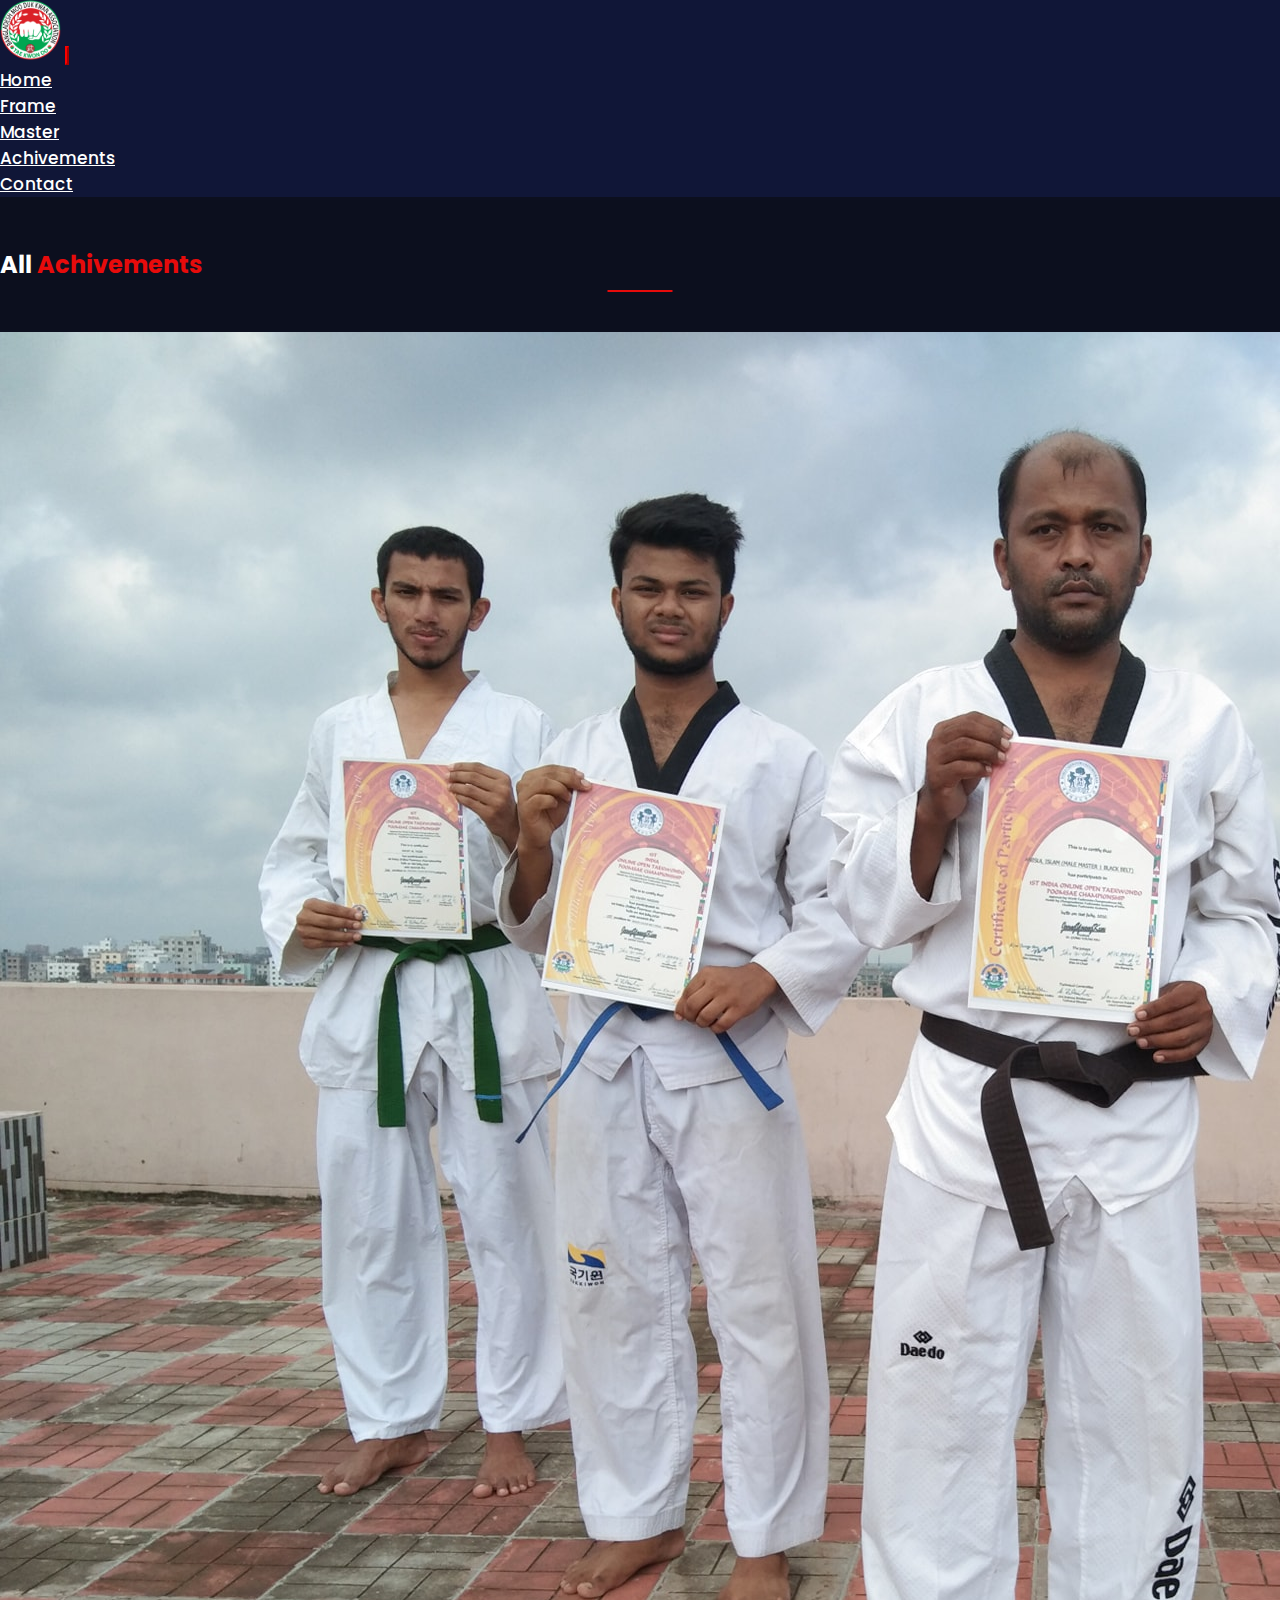
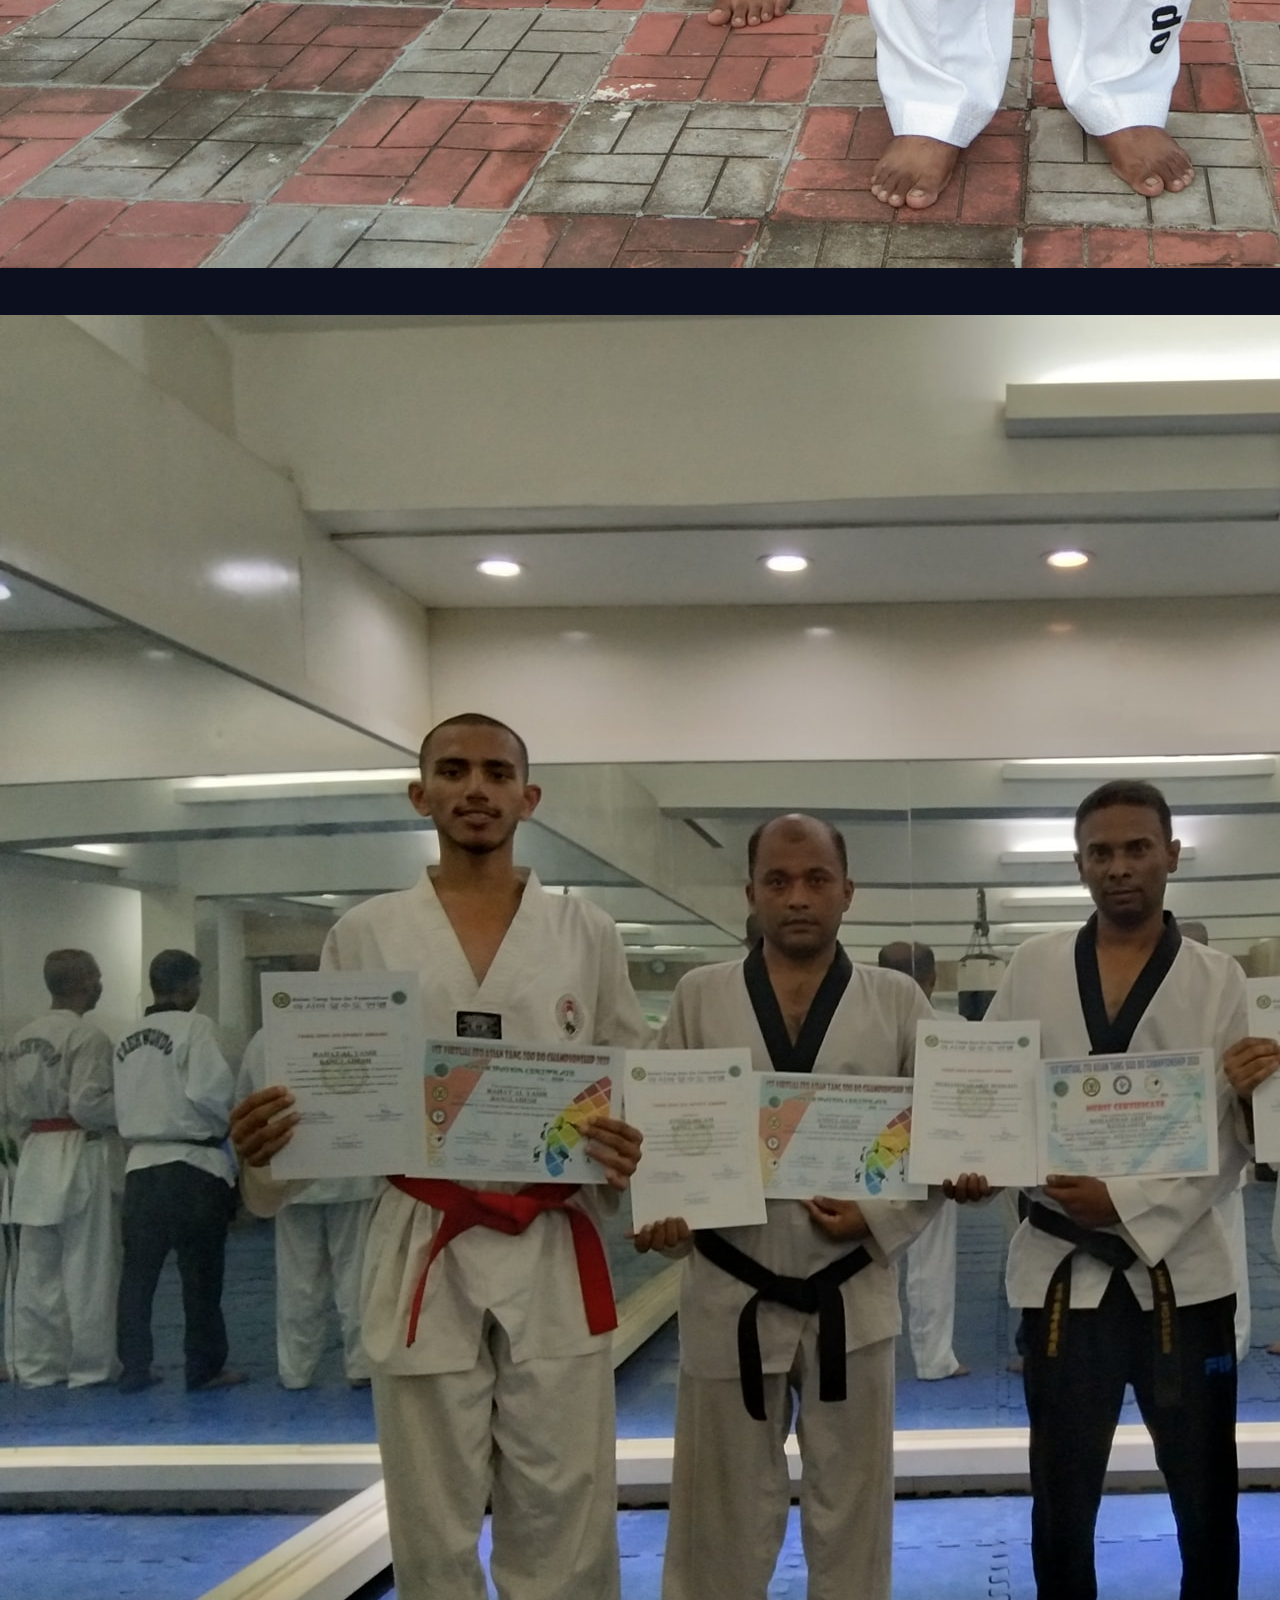
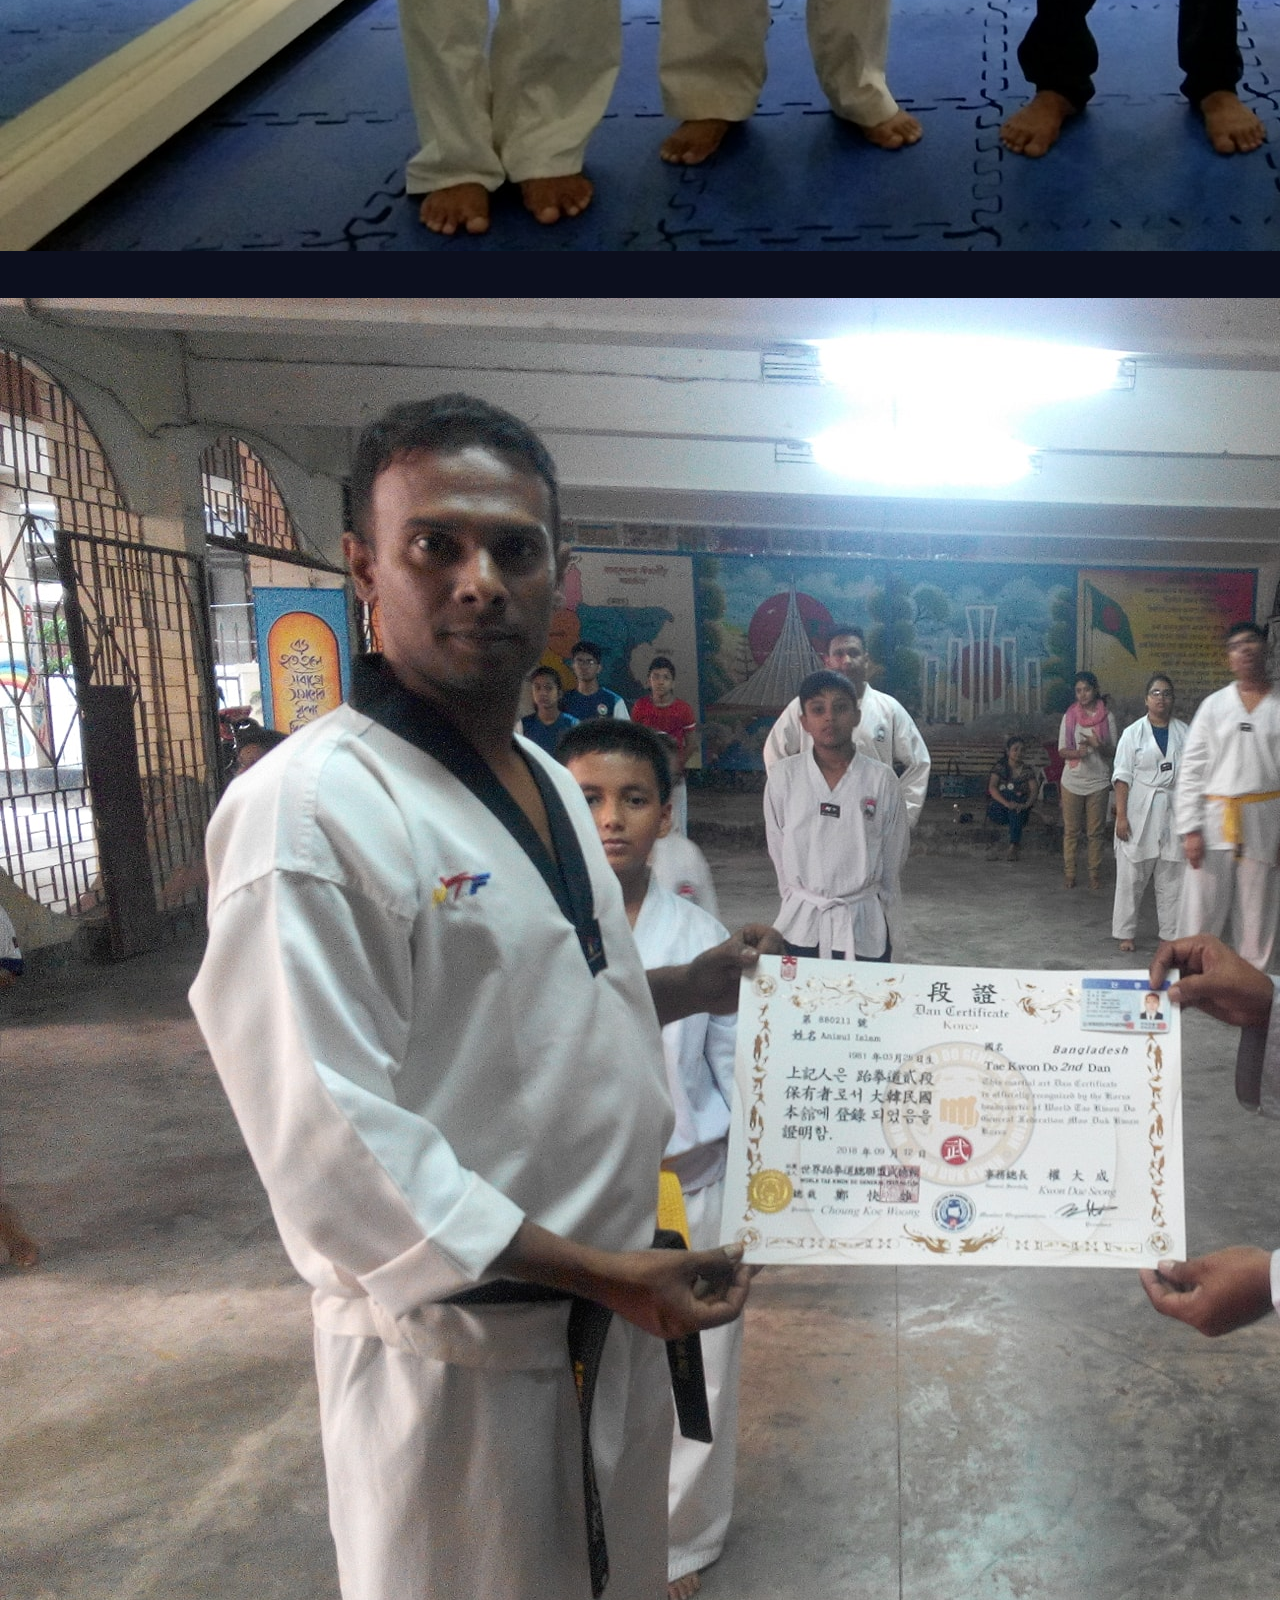
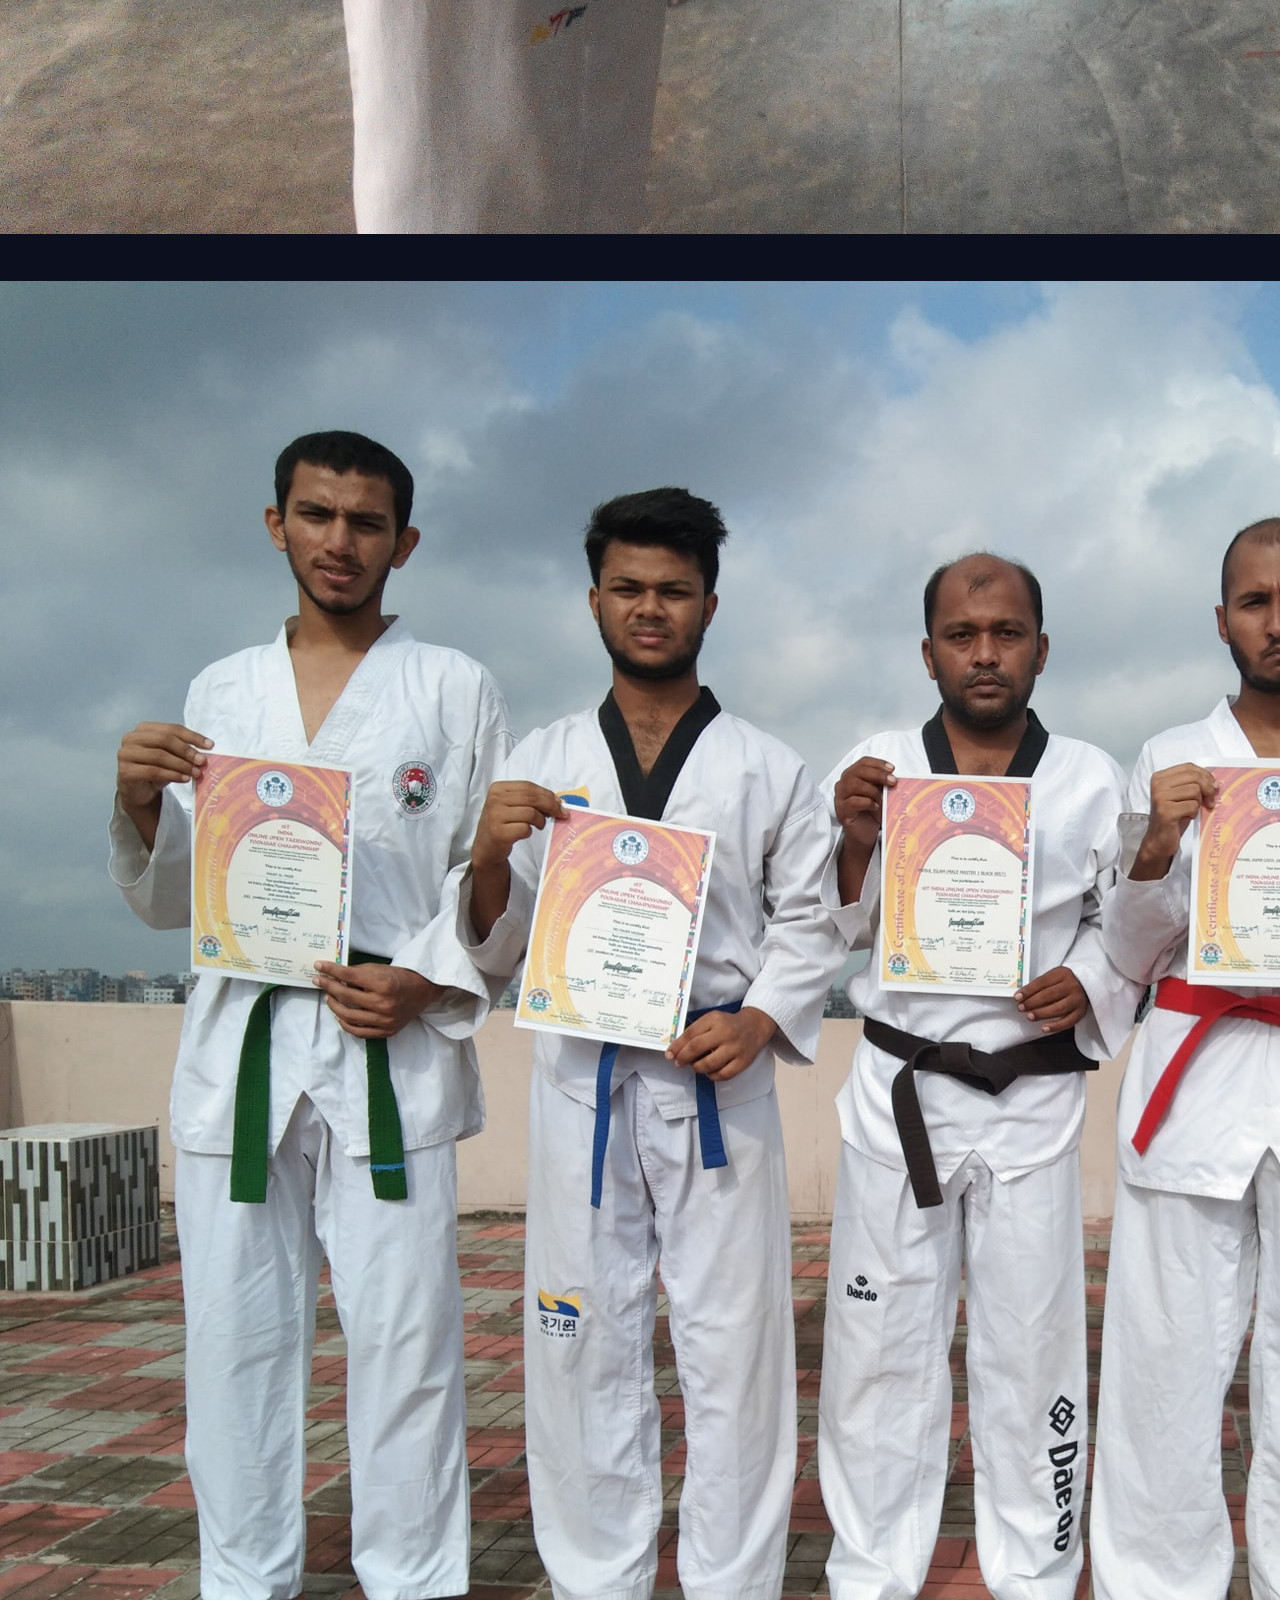
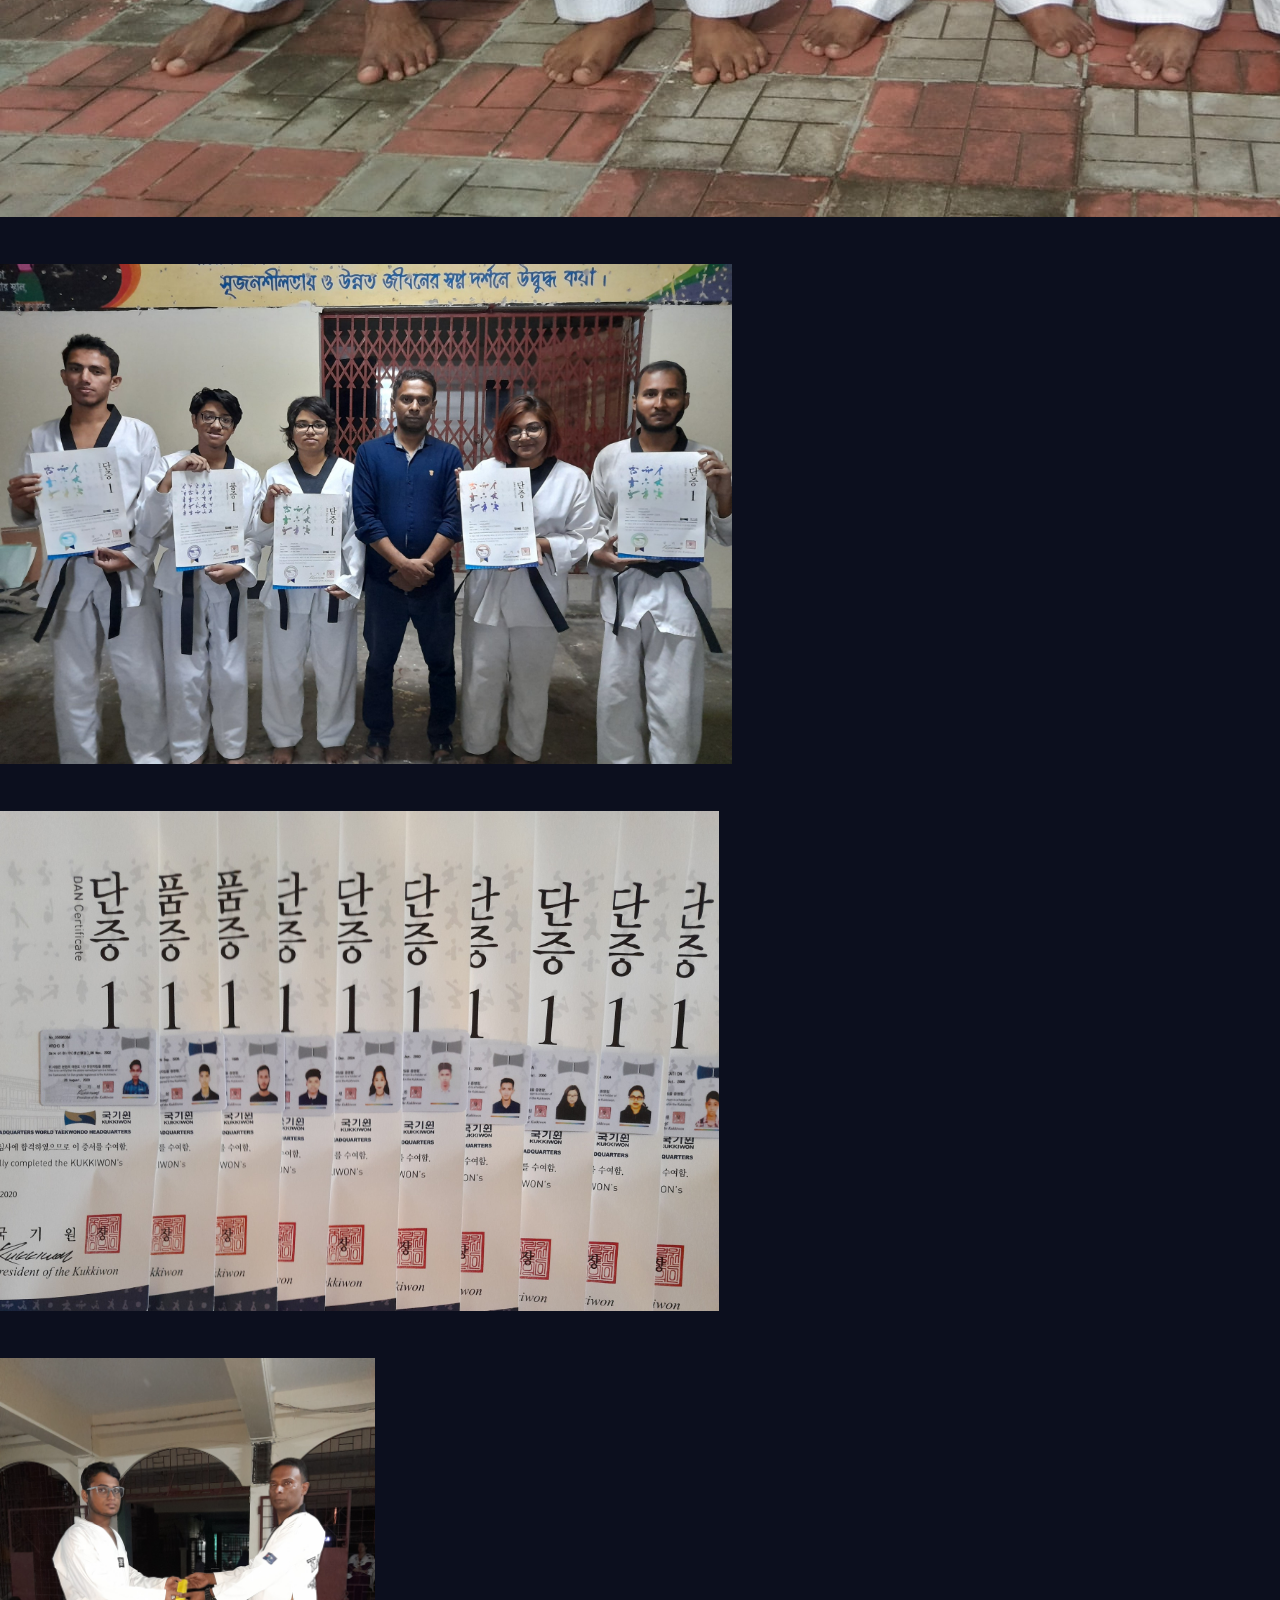
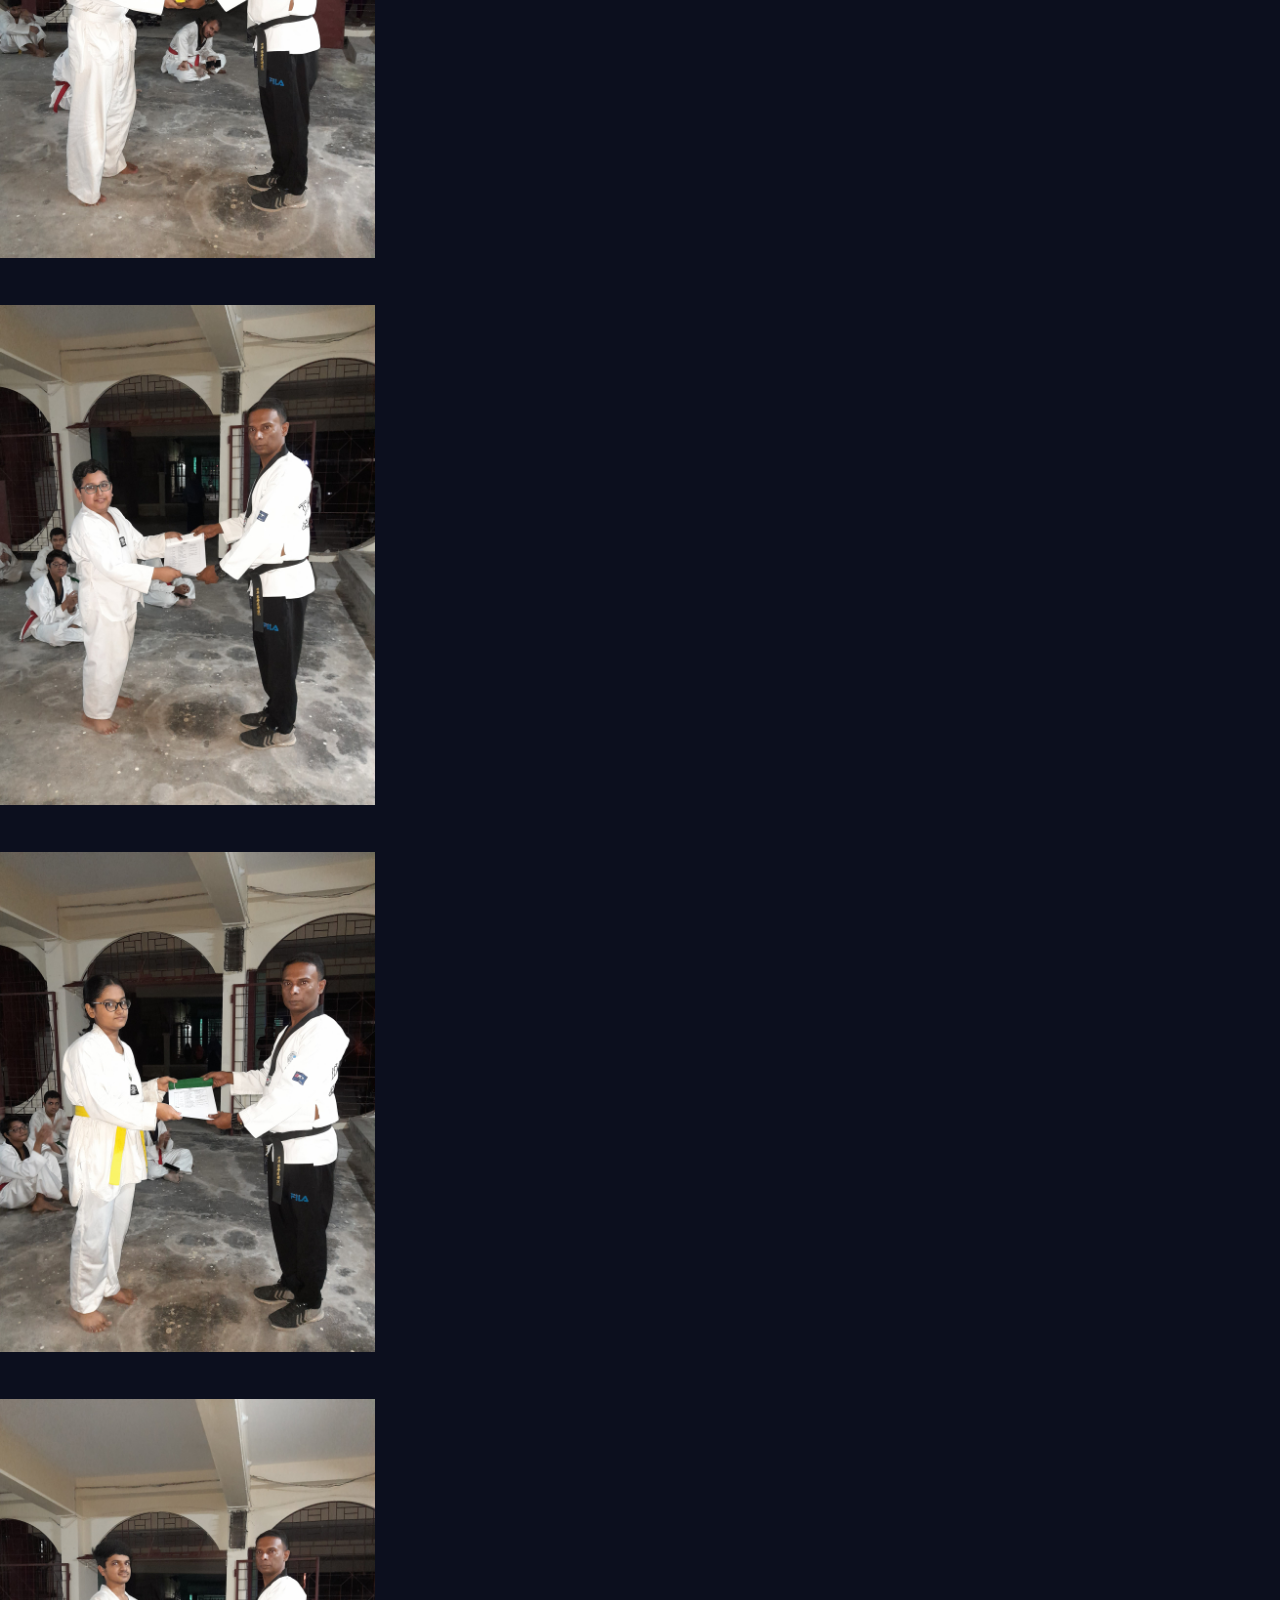
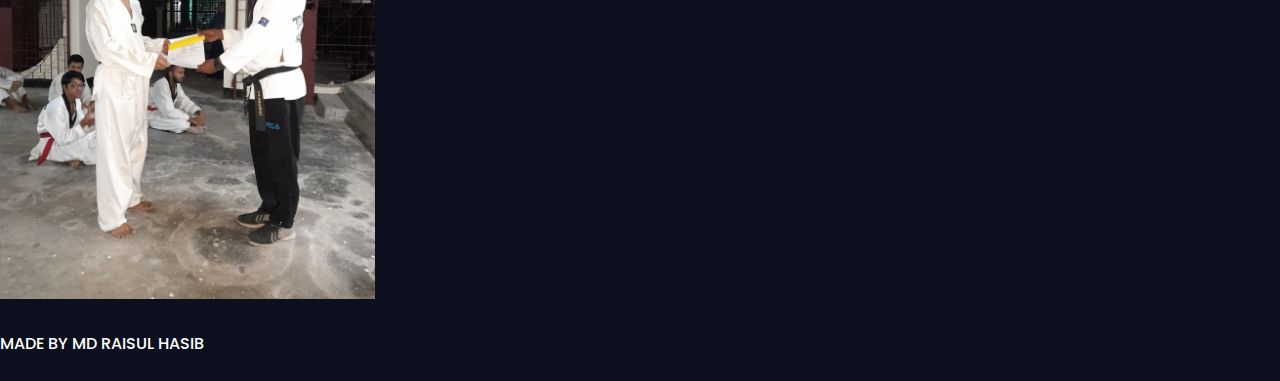
<file: achivements.html>
<!doctype html>
<html lang="en">
  <head>
    <!-- Required meta tags -->
    <meta charset="utf-8">
    <meta name="viewport" content="width=device-width, initial-scale=1">
    <link rel="stylesheet" href="https://cdnjs.cloudflare.com/ajax/libs/font-awesome/5.15.1/css/all.min.css">

    <!-- Bootstrap CSS -->
    
    <link href="https://cdn.jsdelivr.net/npm/bootstrap@5.0.0-beta2/dist/css/bootstrap.min.css" rel="stylesheet" integrity="sha384-BmbxuPwQa2lc/FVzBcNJ7UAyJxM6wuqIj61tLrc4wSX0szH/Ev+nYRRuWlolflfl" crossorigin="anonymous">


    <title>Bangladesh Moodukkwan Association Tae kwon do</title>
    <link rel="icon" href="images/icon.png">
    <link rel="stylesheet" href="css/style.css">
    <link rel="stylesheet" href="css/responsive.css">
  </head>
  <body>
<!--header-->
<!--new-header-->
<nav class="navbar navbar-expand-lg navbar-dark bg-light">
  <div class="container">
    <a class="navbar-brand" href="index.html"><img src="images/logo.png" alt="logo"class="logo"></a>
    <button class="navbar-toggler" type="button" data-bs-toggle="collapse" data-bs-target="#navbarSupportedContent" aria-controls="navbarSupportedContent" aria-expanded="false" aria-label="Toggle navigation">
      <span class="navbar-toggler-icon"><img src="data:image/svg+xml,%3csvg xmlns='http://www.w3.org/2000/svg' viewBox='0 0 30 30'%3e%3cpath stroke='rgba(255, 255, 255)' stroke-linecap='round' stroke-miterlimit='10' stroke-width='1' d='M4 7h22M4 15h22M4 23h22'/%3e%3c/svg%3e"></span>
    </button>
    <div class="collapse navbar-collapse" id="navbarSupportedContent">
      <ul class="navbar-nav ms-auto mb-2 mb-lg-0">
        <li class="nav-item">
          <a class="nav-link" href="index.html">Home</a>
        </li>
        <li class="nav-item">
          <a class="nav-link" href="frame.html">Frame</a>
        </li>
        <li class="nav-item">
          <a class="nav-link" href="master.html">Master</a>
        </li>
        <li class="nav-item">
          <a class="nav-link" href="achivements.html">Achivements</a>
        </li>
        <li class="nav-item">
          <a class="nav-link" href="contact us.html">Contact</a>
        </li>
    </div>
  </div>
</nav>



<section class="frame-section">
  <div class="container">
    <div class="row">
      

<!--main seciton-->      
      <div class="caption">
        <h2 class="heading text-center">All <span>Achivements</span></h2>
      </div>
<!--frame-->      
      <div class="col-md-6">
        <div class="frame">
          <img src="images/ab.jpg" alt="ab" class="img-fluid">
        </div>
      </div>

       <div class="col-md-6">
        <div class="frame">
          <img src="images/tangsodo.jpg" alt="blackbelt" class="img-fluid">
        </div>
      </div>

      <div class="col-md-6">
        <div class="frame">
          <img src="images/dan.jpg" alt="blackbelt" class="img-fluid">
        </div>
      </div>

      <div class="col-md-6">
        <div class="frame">
          <img src="images/abc.jpg" alt="abc" class="img-fluid">
        </div>
      </div>



      

      <div class="col-md-6">
        <div class="frame">
          <img src="images/balck.jpg" alt="abc" class="img-fluid higt">
        </div>
      </div>
      

      <div class="col-md-6">
        <div class="frame">
          <img src="images/srtfct.jpg" alt="abc" class="img-fluid higt">
        </div>
      </div>


      <div class="col-md-3">
        <div class="frame">
          <img src="images/11.jpg" alt="11" class="img-fluid higt">
        </div>
      </div>

      <div class="col-md-3">
        <div class="frame">
          <img src="images/22.jpg" alt="22" class="img-fluid higt">
        </div>
      </div>


      <div class="col-md-3">
        <div class="frame">
          <img src="images/33.jpg" alt="33" class="img-fluid higt">
        </div>
      </div>

      <div class="col-md-3">
        <div class="frame">
          <img src="images/44.jpg" alt="43" class="img-fluid higt">
        </div>
      </div>

     
<!--frame--> 
<!--main seciton-->











<!--footer section-->
<footer>
  <div class="container">
    <div class="copyright text-center">
      <a href="https://www.facebook.com/mdraisulhasib/" target="_blank">Made By Md Raisul Hasib</a>
    </div>
  </div>
</footer>
<!--footer section-->




    <!-- Option 1: Bootstrap Bundle with Popper -->
    <script src="https://cdn.jsdelivr.net/npm/bootstrap@5.0.0-beta1/dist/js/bootstrap.bundle.min.js" integrity="sha384-ygbV9kiqUc6oa4msXn9868pTtWMgiQaeYH7/t7LECLbyPA2x65Kgf80OJFdroafW" crossorigin="anonymous"></script>
  </body>
</html>
</file>
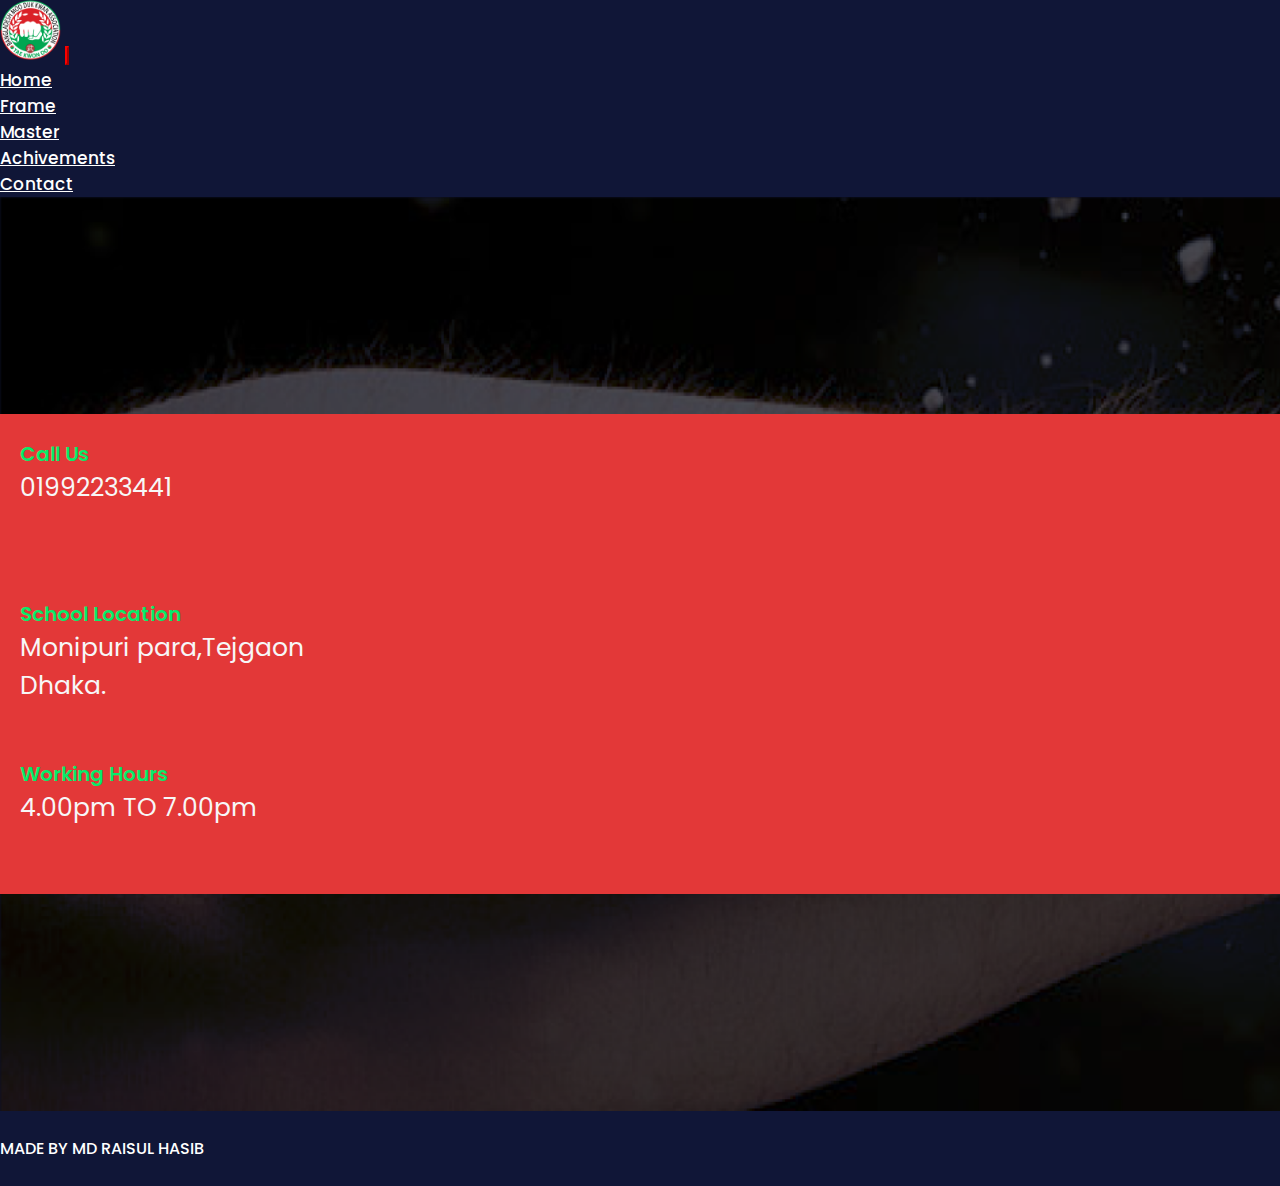
<file: contact us.html>
<!doctype html>
<html lang="en">
  <head>
    <!-- Required meta tags -->
    <meta charset="utf-8">
    <meta name="viewport" content="width=device-width, initial-scale=1">
    <link rel="stylesheet" href="https://cdnjs.cloudflare.com/ajax/libs/font-awesome/5.15.1/css/all.min.css">

    <!-- Bootstrap CSS -->
    
    <link href="https://cdn.jsdelivr.net/npm/bootstrap@5.0.0-beta2/dist/css/bootstrap.min.css" rel="stylesheet" integrity="sha384-BmbxuPwQa2lc/FVzBcNJ7UAyJxM6wuqIj61tLrc4wSX0szH/Ev+nYRRuWlolflfl" crossorigin="anonymous">


    <title>Bangladesh Moodukkwan Association Tae kwon do</title>
    <link rel="icon" href="images/icon.png">
    <link rel="stylesheet" href="css/style.css">
    <link rel="stylesheet" href="css/responsive.css">
  </head>
  <body>
<!--header-->
<!--new-header-->
<nav class="navbar navbar-expand-lg navbar-dark bg-light">
  <div class="container">
    <a class="navbar-brand" href="index.html"><img src="images/logo.png" alt="logo"class="logo"></a>
    <button class="navbar-toggler" type="button" data-bs-toggle="collapse" data-bs-target="#navbarSupportedContent" aria-controls="navbarSupportedContent" aria-expanded="false" aria-label="Toggle navigation">
      <span class="navbar-toggler-icon"><img src="data:image/svg+xml,%3csvg xmlns='http://www.w3.org/2000/svg' viewBox='0 0 30 30'%3e%3cpath stroke='rgba(255, 255, 255)' stroke-linecap='round' stroke-miterlimit='10' stroke-width='1' d='M4 7h22M4 15h22M4 23h22'/%3e%3c/svg%3e"></span>
    </button>
    <div class="collapse navbar-collapse" id="navbarSupportedContent">
      <ul class="navbar-nav ms-auto mb-2 mb-lg-0">
        <li class="nav-item">
          <a class="nav-link" href="index.html">Home</a>
        </li>
        <li class="nav-item">
          <a class="nav-link" href="frame.html">Frame</a>
        </li>
        <li class="nav-item">
          <a class="nav-link" href="master.html">Master</a>
        </li>
        <li class="nav-item">
          <a class="nav-link" href="achivements.html">Achivements</a>
        </li>
        <li class="nav-item">
          <a class="nav-link" href="contact us.html">Contact</a>
        </li>
    </div>
  </div>
</nav>







<!--address-section-->
<section class="contact-section">
  <div class="container">
    <div class="row text-center">

      <div class="col-md-4">
        <div class="address bgc">
          <span>Call Us</span>
          <h6>01992233441</h6>
        </div>
      </div>
      <div class="col-md-4">
        <div class="address bgc">
          <span>School Location</span>
          <h6>Monipuri para,Tejgaon <br>Dhaka.</h6>
        </div>
      </div>
      <div class="col-md-4">
        <div class="address bgc">
          <span>Working Hours</span>
          <h6>4.00pm TO 7.00pm</h6>
        </div>
      </div>

    </div>
  </div>
</section>
<!--address-section-->







<!--footer section-->
<footer>
  <div class="container">
    <div class="copyright text-center">
      <a href="https://www.facebook.com/mdraisulhasib/" target="_blank">Made By Md Raisul Hasib</a>
    </div>
  </div>
</footer>
<!--footer section-->




    <!-- Option 1: Bootstrap Bundle with Popper -->
    <script src="https://cdn.jsdelivr.net/npm/bootstrap@5.0.0-beta1/dist/js/bootstrap.bundle.min.js" integrity="sha384-ygbV9kiqUc6oa4msXn9868pTtWMgiQaeYH7/t7LECLbyPA2x65Kgf80OJFdroafW" crossorigin="anonymous"></script>
  </body>
</html>
</file>
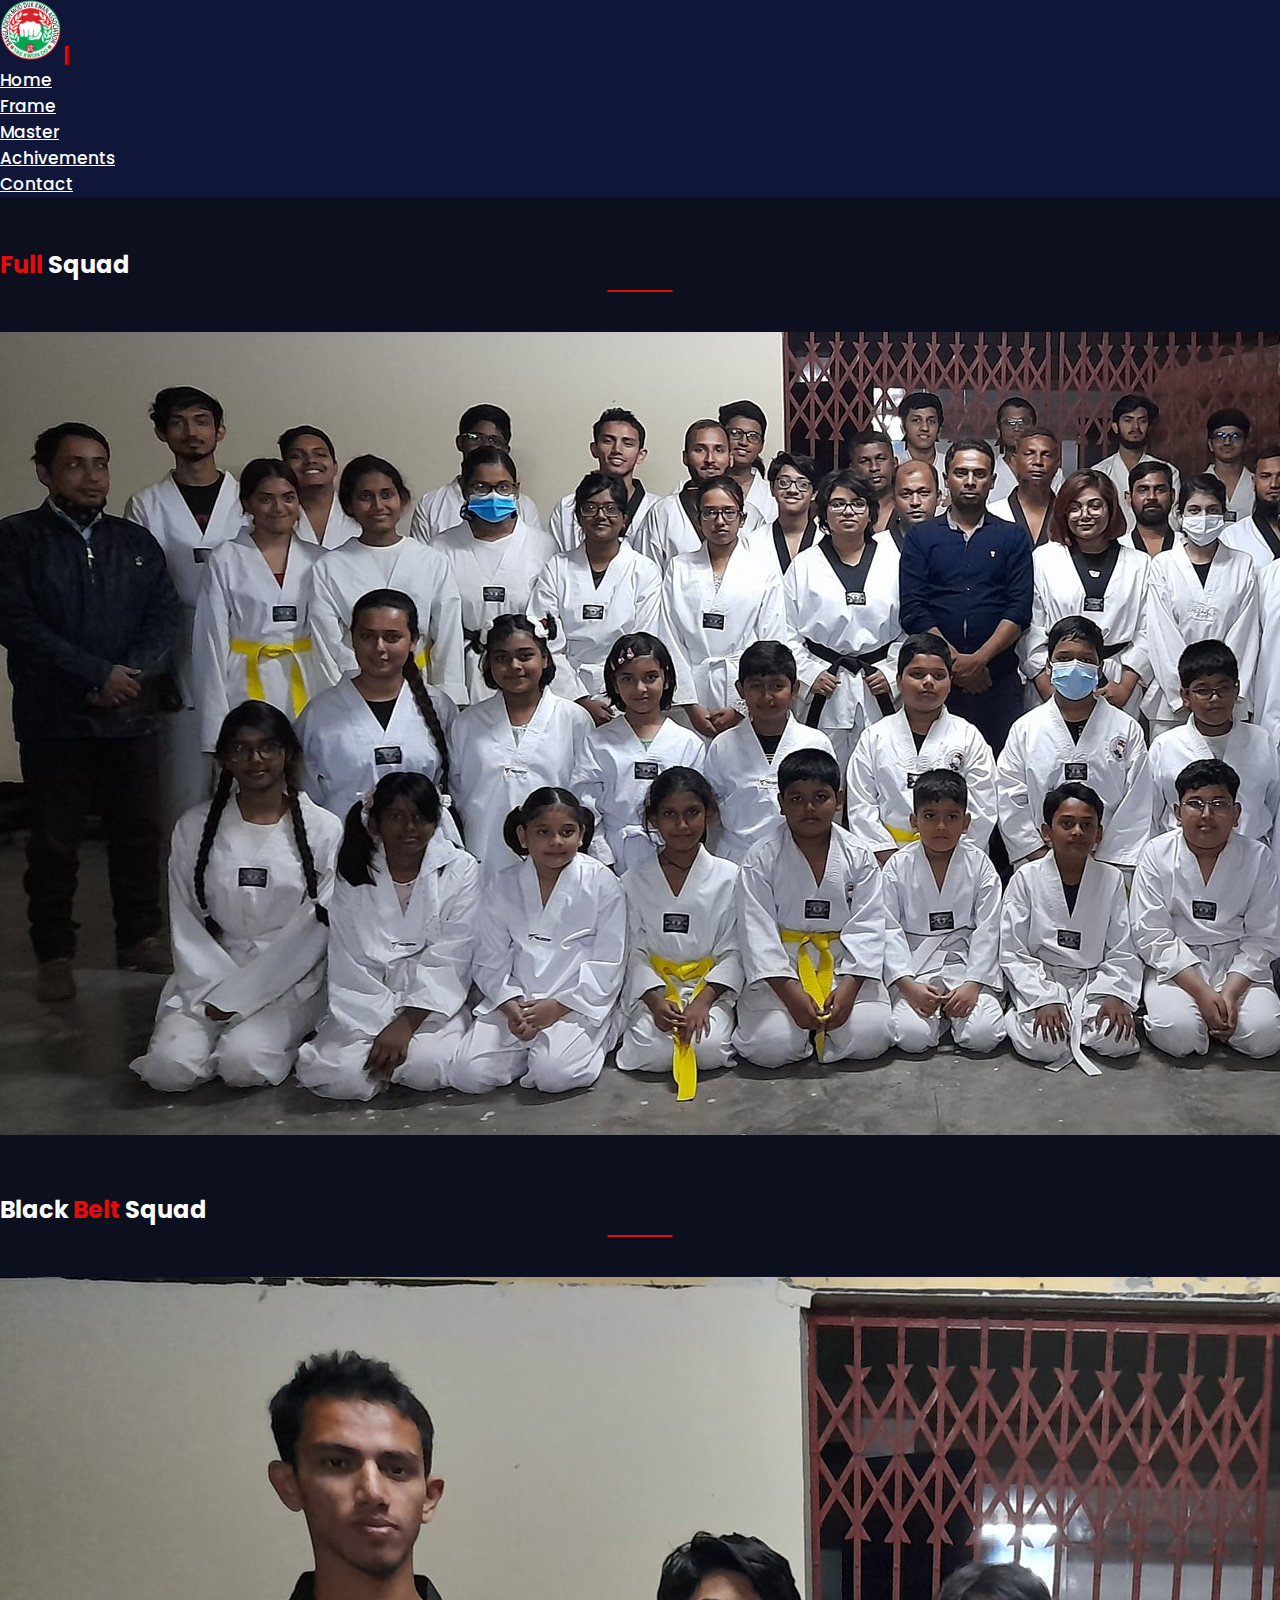
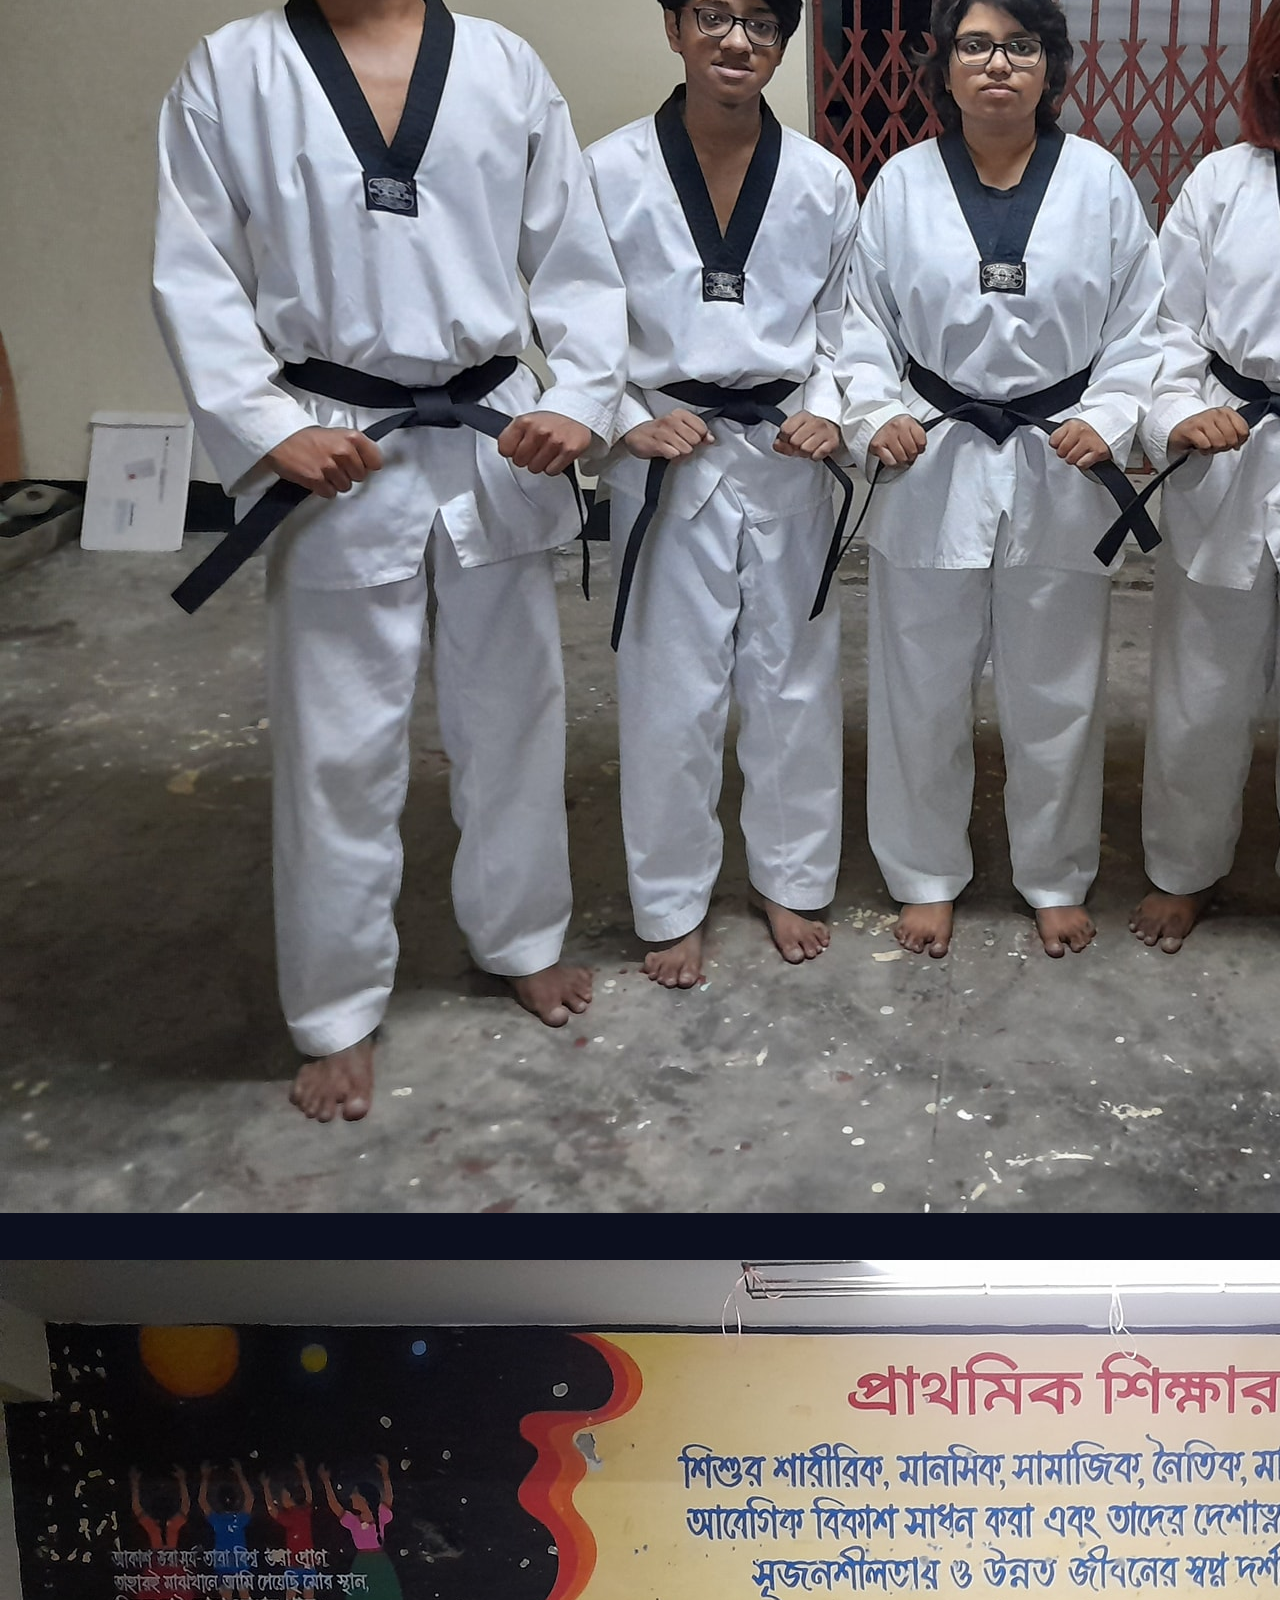
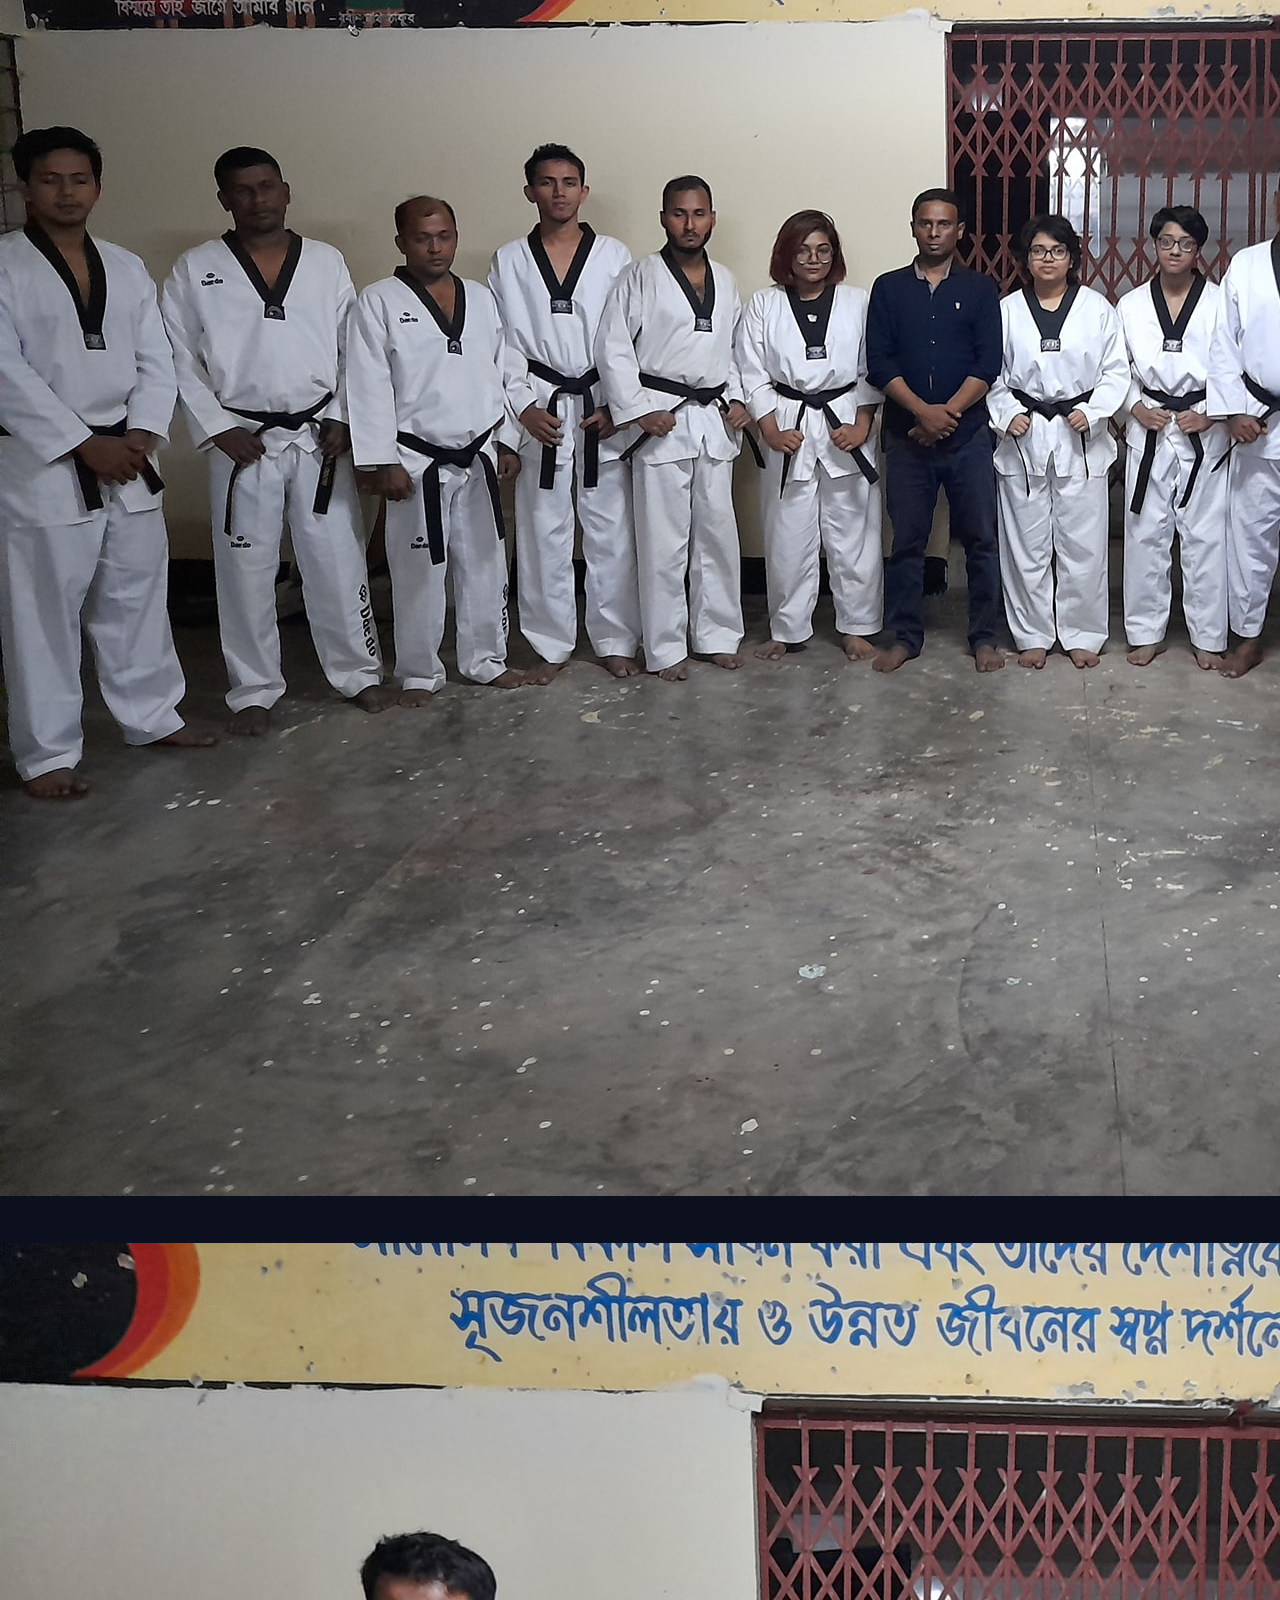
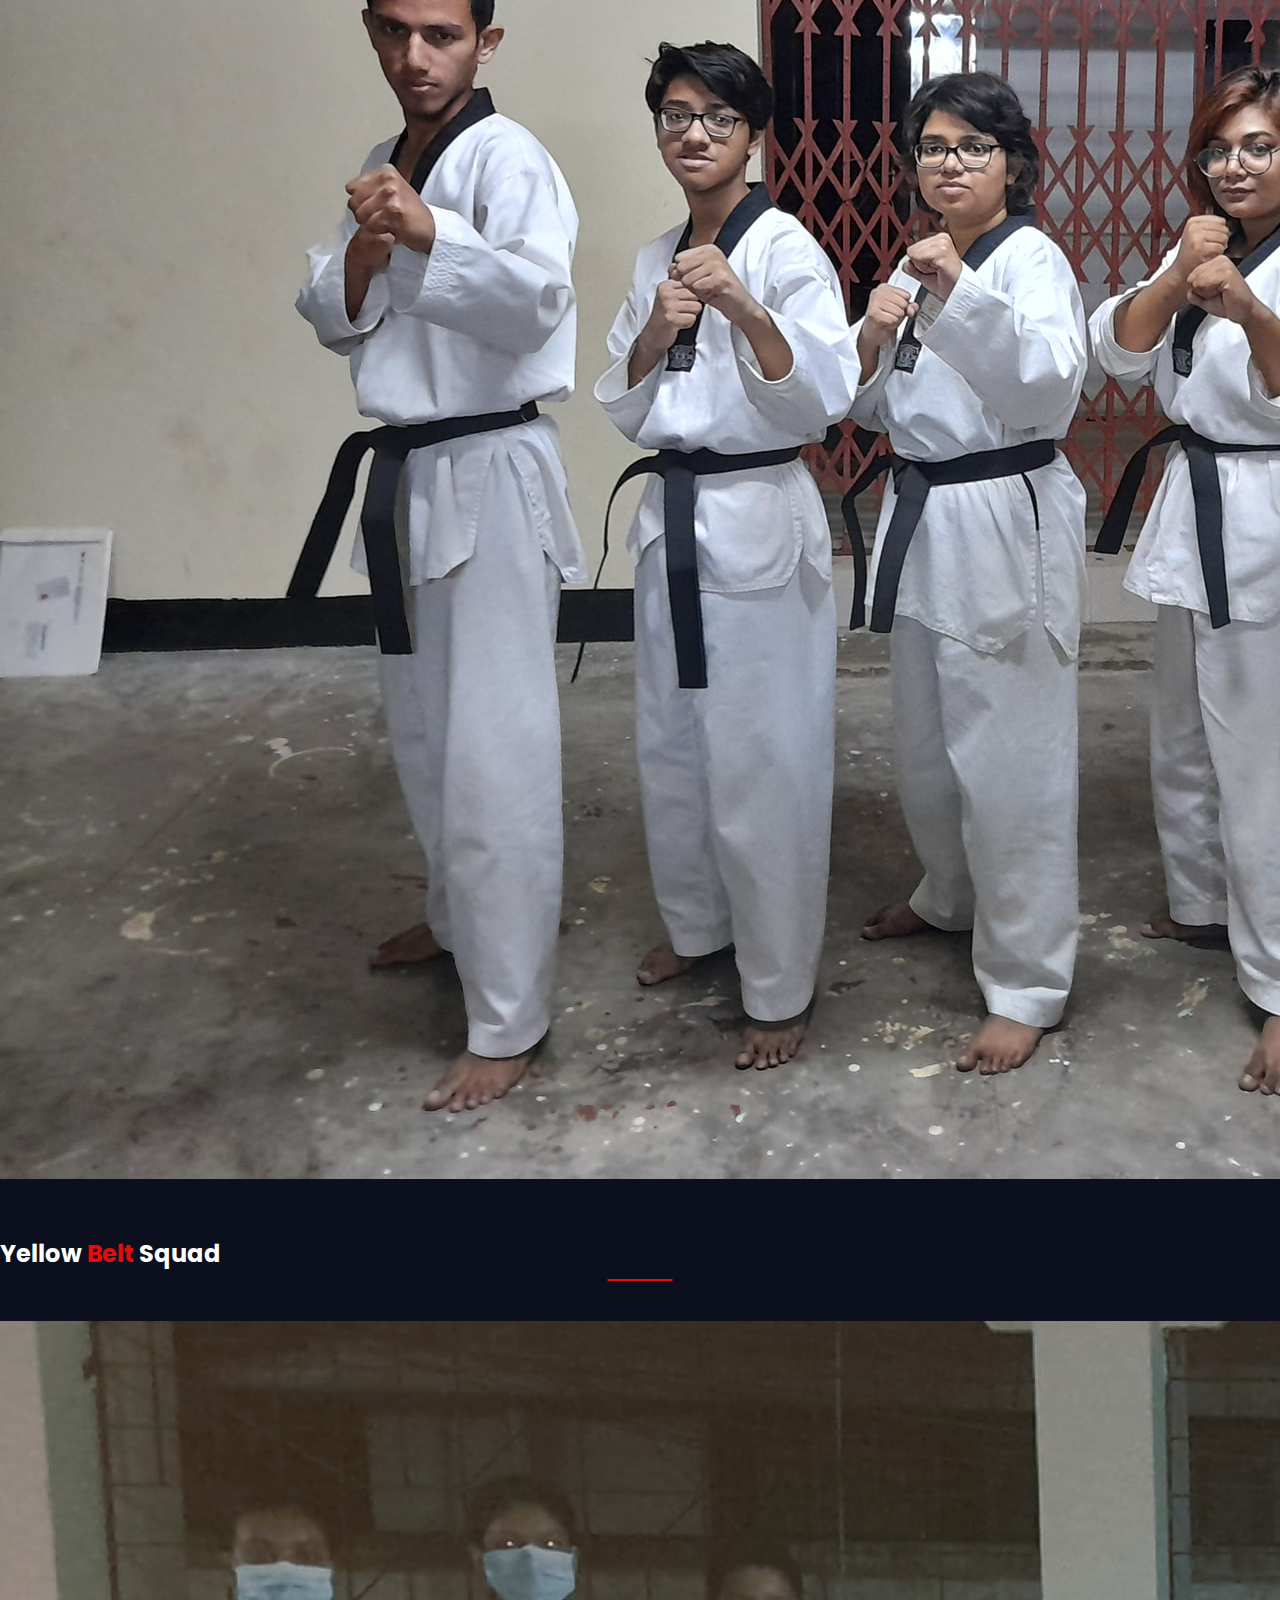
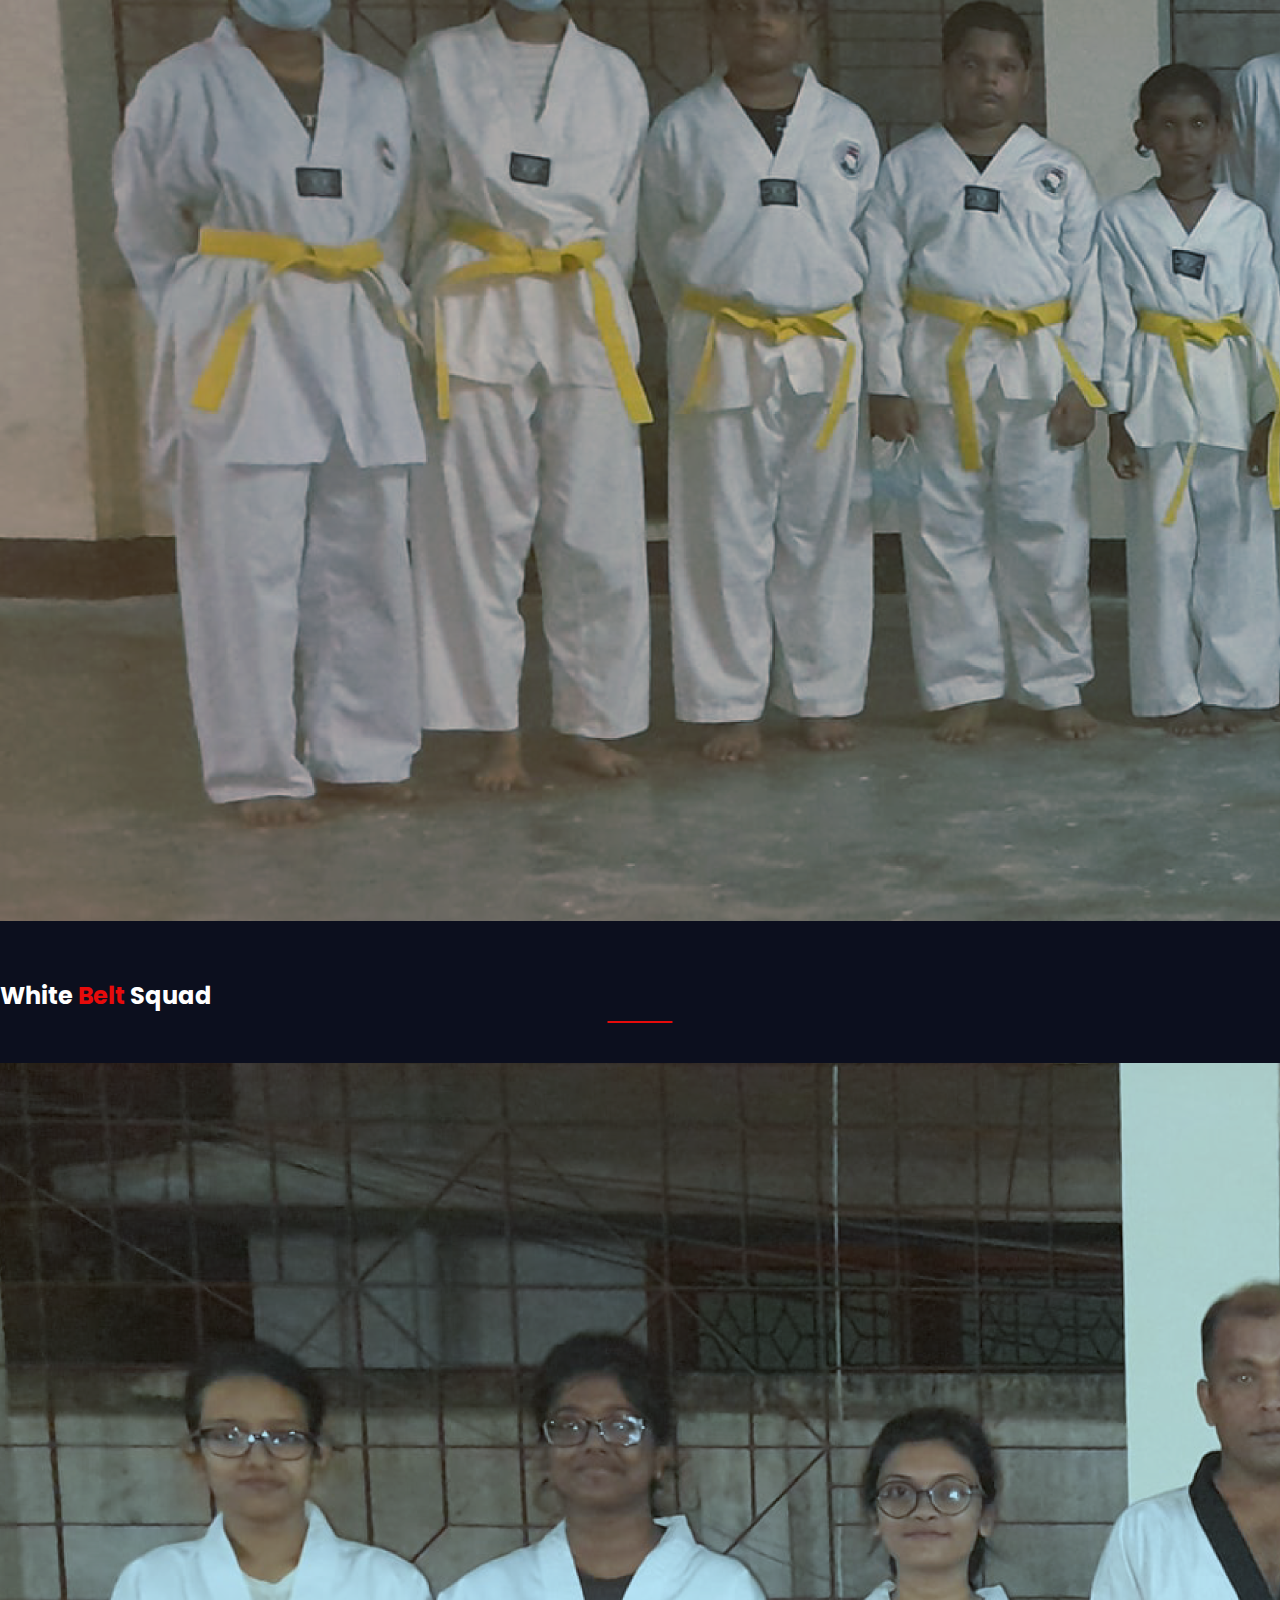
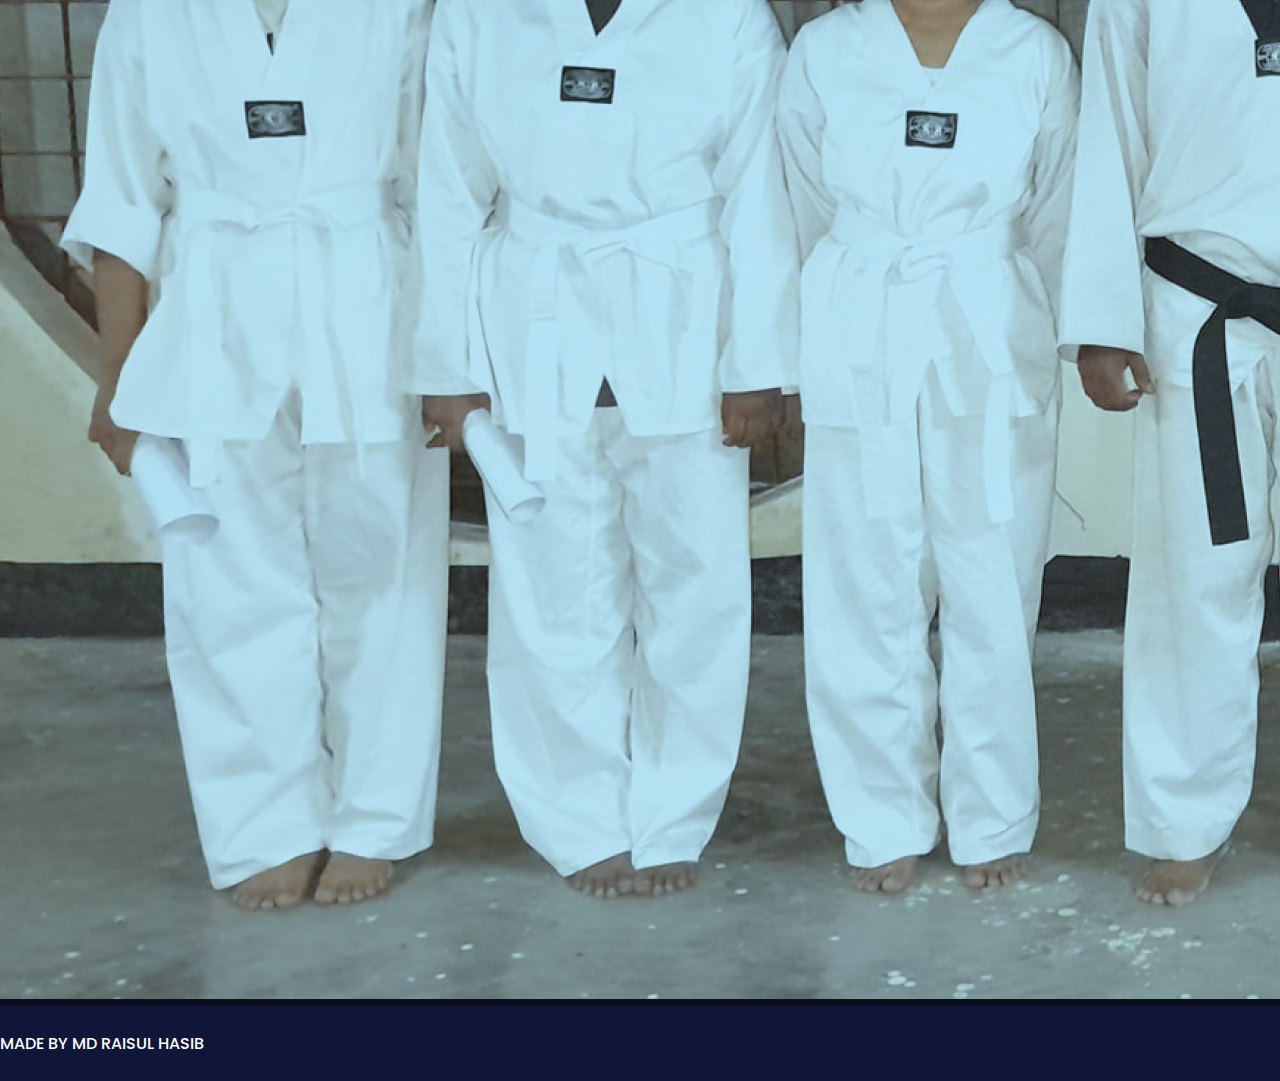
<file: frame.html>
<!doctype html>
<html lang="en">
  <head>
    <!-- Required meta tags -->
    <meta charset="utf-8">
    <meta name="viewport" content="width=device-width, initial-scale=1">
    <link rel="stylesheet" href="https://cdnjs.cloudflare.com/ajax/libs/font-awesome/5.15.1/css/all.min.css">

    <!-- Bootstrap CSS -->
    
    <link href="https://cdn.jsdelivr.net/npm/bootstrap@5.0.0-beta2/dist/css/bootstrap.min.css" rel="stylesheet" integrity="sha384-BmbxuPwQa2lc/FVzBcNJ7UAyJxM6wuqIj61tLrc4wSX0szH/Ev+nYRRuWlolflfl" crossorigin="anonymous">


    <title>Bangladesh Moodukkwan Association Tae kwon do</title>
    <link rel="icon" href="images/icon.png">
    <link rel="stylesheet" href="css/style.css">
    <link rel="stylesheet" href="css/responsive.css">
  </head>
  <body>
<!--header-->
<!--new-header-->
<nav class="navbar navbar-expand-lg navbar-dark bg-light">
  <div class="container">
    <a class="navbar-brand" href="index.html"><img src="images/logo.png" alt="logo"class="logo"></a>
    <button class="navbar-toggler" type="button" data-bs-toggle="collapse" data-bs-target="#navbarSupportedContent" aria-controls="navbarSupportedContent" aria-expanded="false" aria-label="Toggle navigation">
      <span class="navbar-toggler-icon"><img src="data:image/svg+xml,%3csvg xmlns='http://www.w3.org/2000/svg' viewBox='0 0 30 30'%3e%3cpath stroke='rgba(255, 255, 255)' stroke-linecap='round' stroke-miterlimit='10' stroke-width='1' d='M4 7h22M4 15h22M4 23h22'/%3e%3c/svg%3e"></span>
    </button>
    <div class="collapse navbar-collapse" id="navbarSupportedContent">
      <ul class="navbar-nav ms-auto mb-2 mb-lg-0">
        <li class="nav-item">
          <a class="nav-link" href="index.html">Home</a>
        </li>
        <li class="nav-item">
          <a class="nav-link" href="frame.html">Frame</a>
        </li>
        <li class="nav-item">
          <a class="nav-link" href="master.html">Master</a>
        </li>
        <li class="nav-item">
          <a class="nav-link" href="achivements.html">Achivements</a>
        </li>
        <li class="nav-item">
          <a class="nav-link" href="contact us.html">Contact</a>
        </li>
    </div>
  </div>
</nav>




<section class="frame-section">
  <div class="container">
    <div class="row">
      <!--main seciton-->      
      <div class="caption">
        <h2 class="heading text-center"> <span>Full</span> Squad</h2>
      </div>
<!--frame-->      
      <div class="col-md">
        <div class="frame">
          <img src="images/all.jpg" alt="all" class="img-fluid">
        </div>
      </div>
<!--main seciton-->

<!--main seciton-->      
      <div class="caption">
        <h2 class="heading text-center">Black <span>Belt</span> Squad</h2>
      </div>
<!--frame-->      
      <div class="col-md-4">
        <div class="frame">
          <img src="images/black.jpg" alt="black" class="img-fluid">
        </div>
      </div>

      <div class="col-md-4">
        <div class="frame">
          <img src="images/2.jpg" alt="2" class="img-fluid">
        </div>
      </div>

      <div class="col-md-4">
        <div class="frame">
          <img src="images/blackbelt.jpg" alt="blackbelt" class="img-fluid">
        </div>
      </div>
<!--frame--> 
<!--main seciton-->

<!--main seciton-->      
      <div class="caption">
        <h2 class="heading text-center">Yellow <span>Belt</span> Squad</h2>
      </div>
<!--frame-->      
      <div class="col-md">
        <div class="frame red">
          <img src="images/yellow.png" alt="yellow" class="img-fluid">
        </div>
      </div>
<!--main seciton-->

<!--main seciton-->      
      <div class="caption">
        <h2 class="heading text-center">White <span>Belt</span> Squad</h2>
      </div>
<!--frame-->      
      <div class="col-md">
        <div class="frame red">
          <img src="images/3.png" alt="3" class="img-fluid">
        </div>
      </div>
<!--main seciton-->

    </div>
  </div>
</section>














<!--footer section-->
<footer>
  <div class="container">
    <div class="copyright text-center">
      <a href="https://www.facebook.com/mdraisulhasib/" target="_blank">Made By Md Raisul Hasib</a>
    </div>
  </div>
</footer>
<!--footer section-->




    <!-- Option 1: Bootstrap Bundle with Popper -->
    <script src="https://cdn.jsdelivr.net/npm/bootstrap@5.0.0-beta1/dist/js/bootstrap.bundle.min.js" integrity="sha384-ygbV9kiqUc6oa4msXn9868pTtWMgiQaeYH7/t7LECLbyPA2x65Kgf80OJFdroafW" crossorigin="anonymous"></script>
  </body>
</html>
</file>
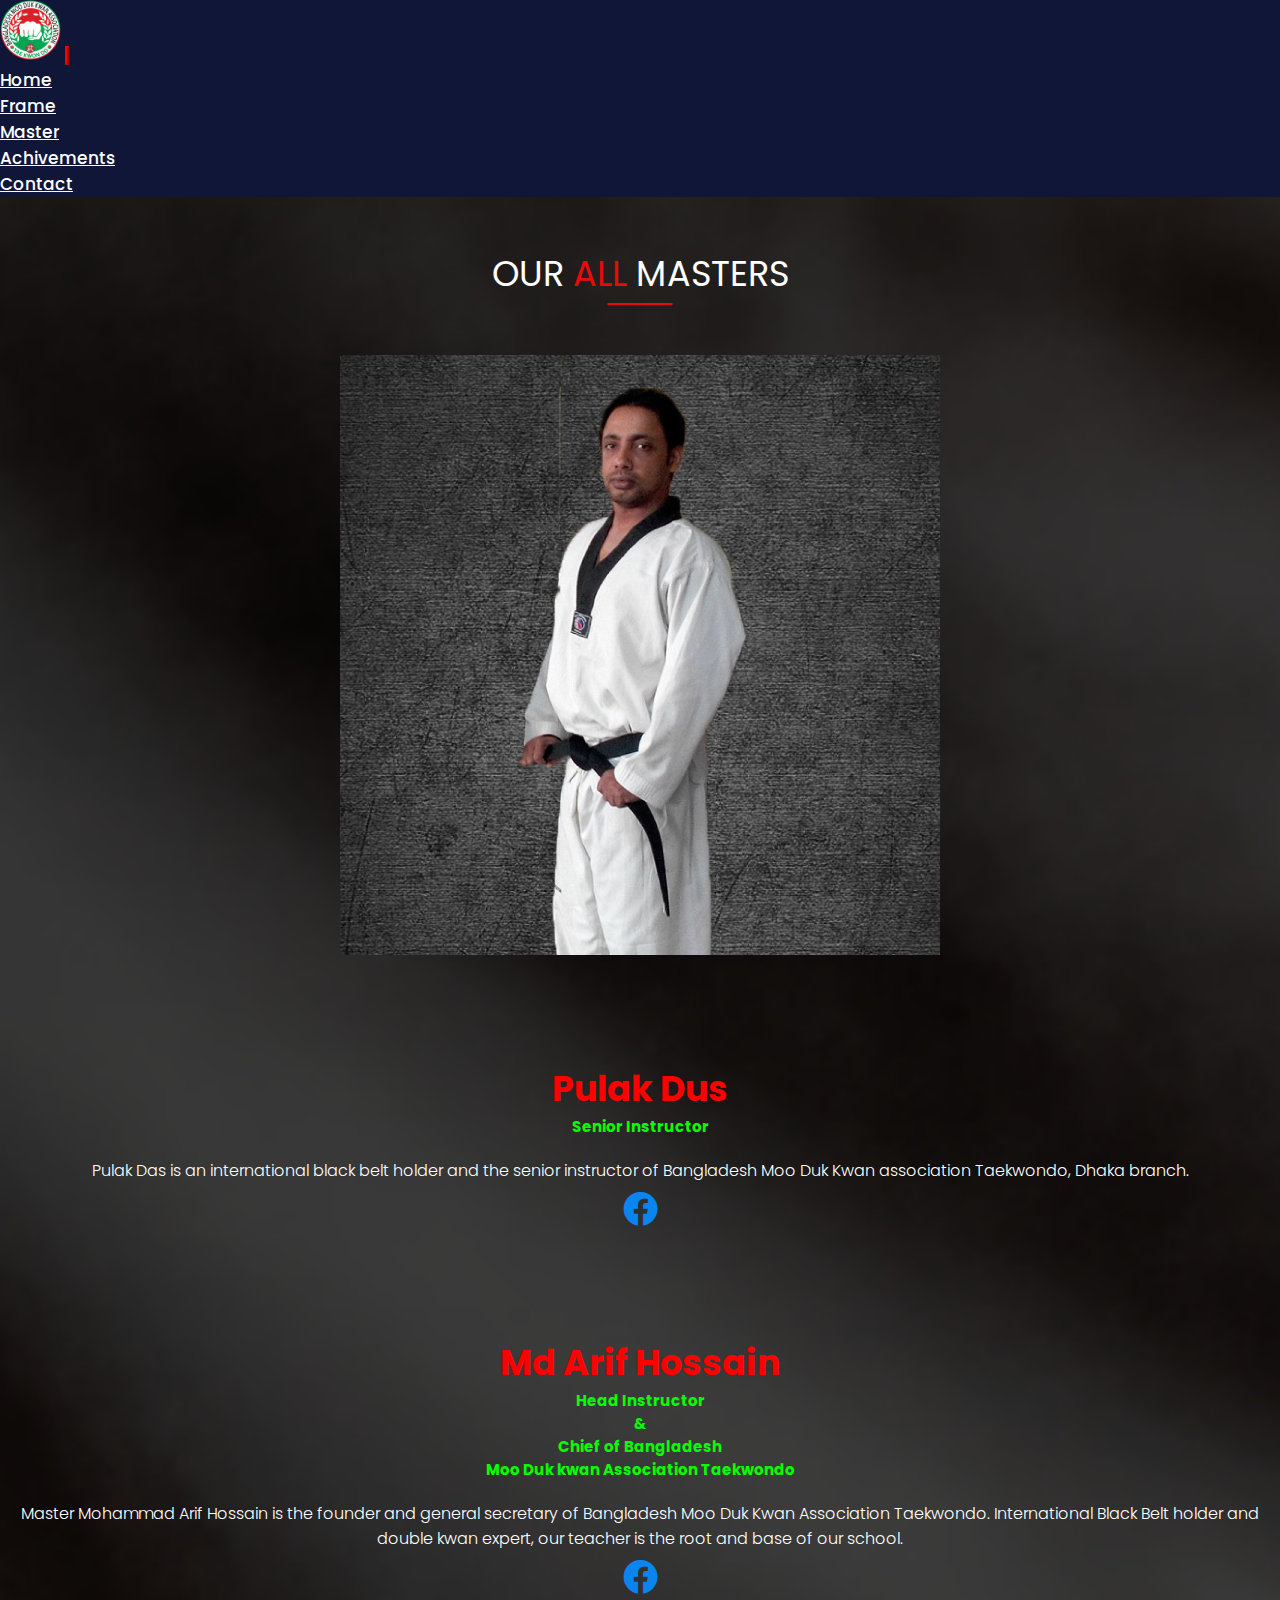
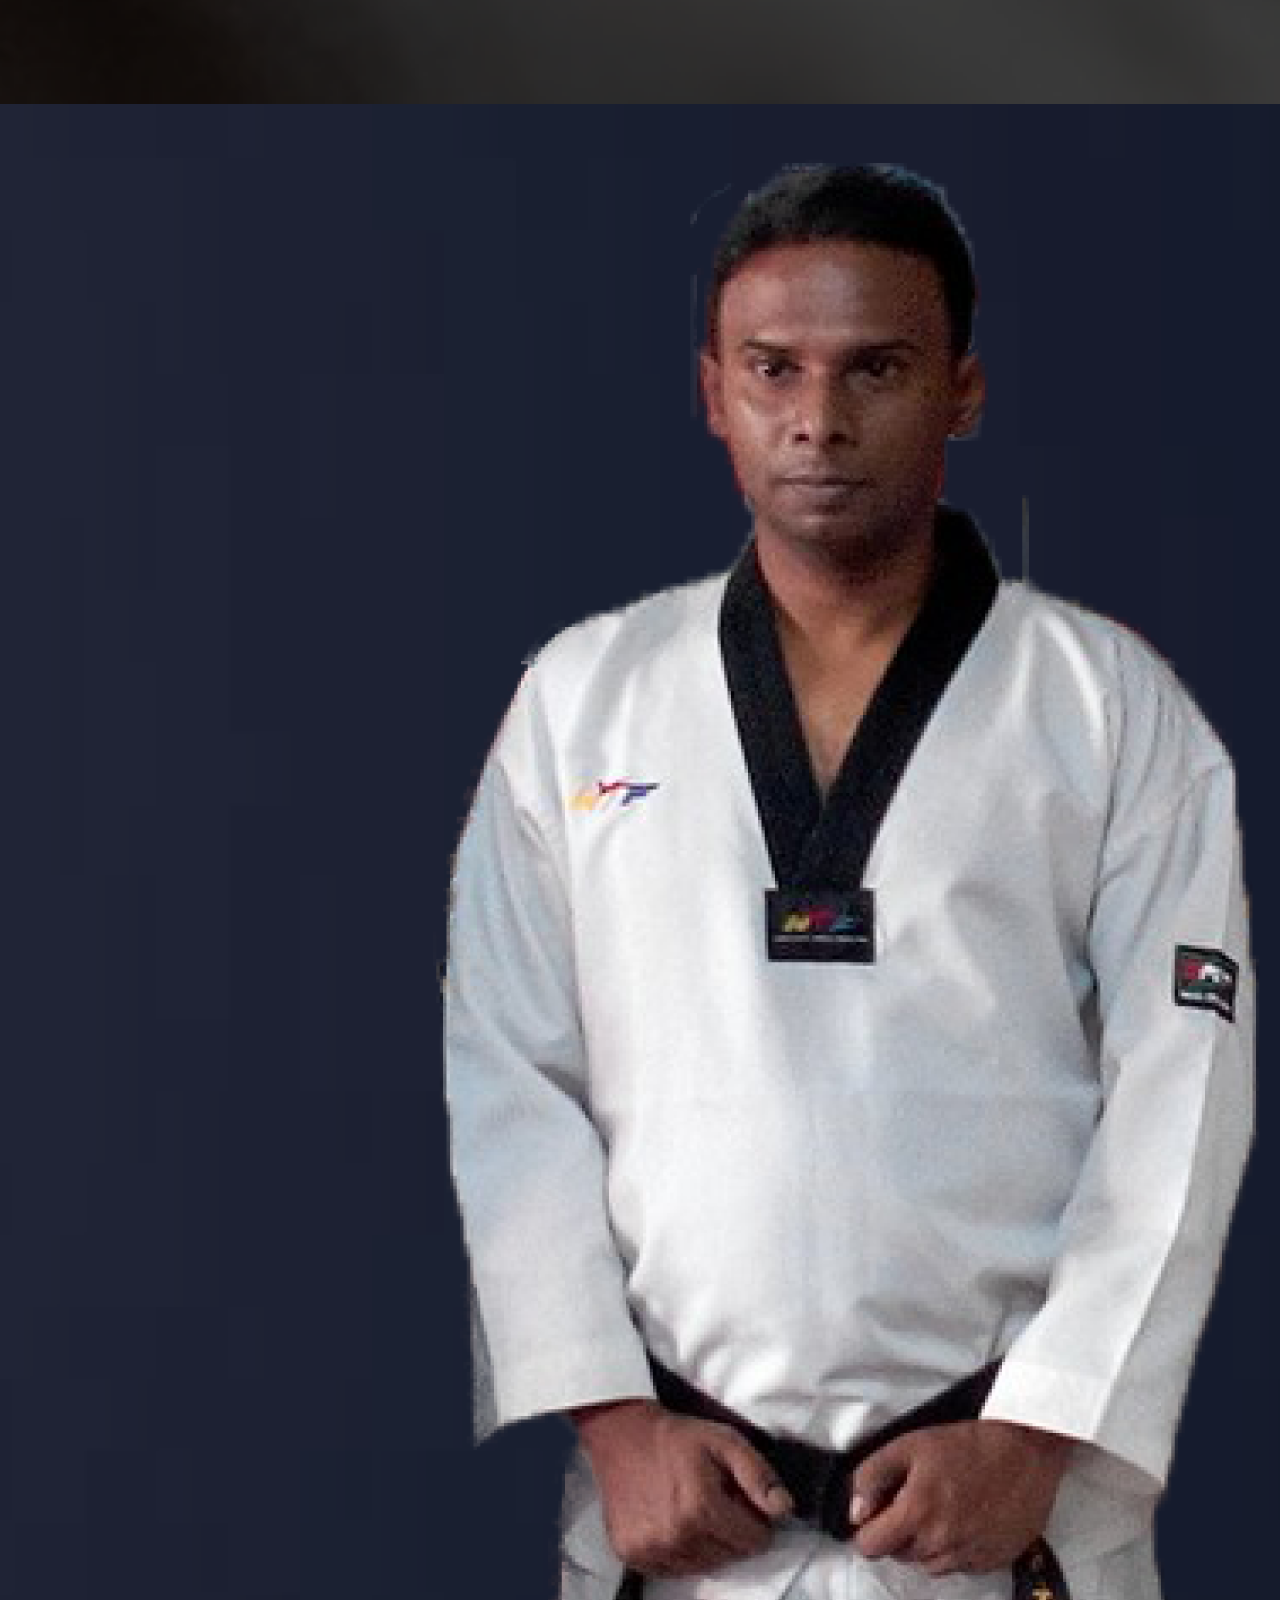
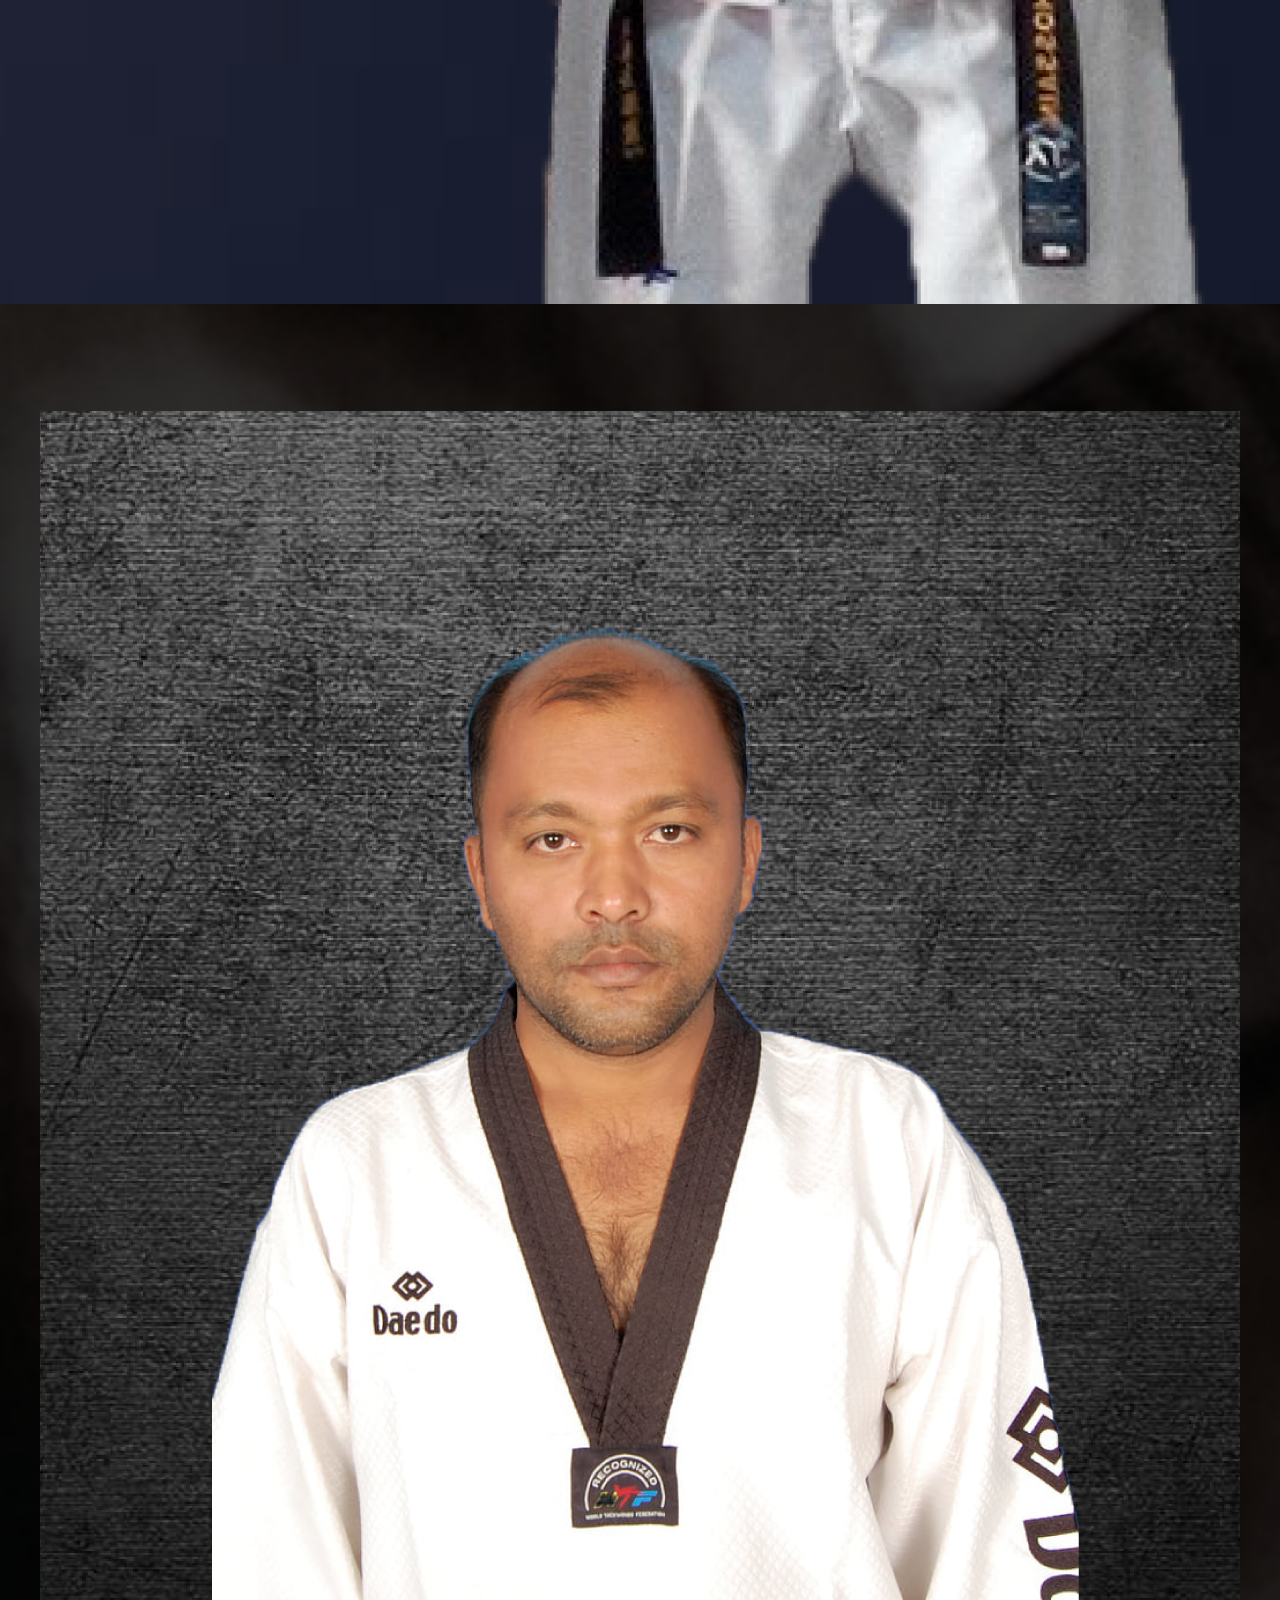
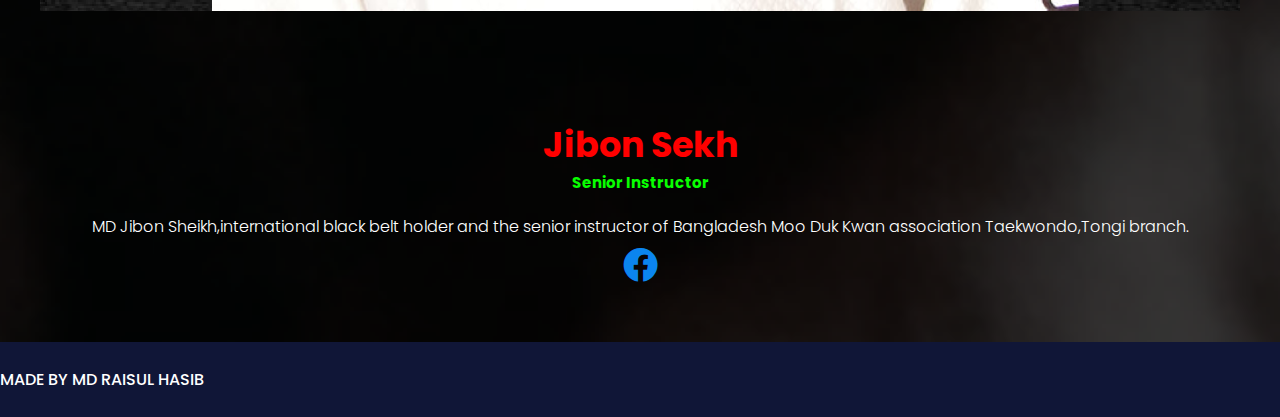
<file: master.html>
<!doctype html>
<html lang="en">
  <head>
    <!-- Required meta tags -->
    <meta charset="utf-8">
    <meta name="viewport" content="width=device-width, initial-scale=1">
    <link rel="stylesheet" href="https://cdnjs.cloudflare.com/ajax/libs/font-awesome/5.15.1/css/all.min.css">

    <!-- Bootstrap CSS -->
    
    <link href="https://cdn.jsdelivr.net/npm/bootstrap@5.0.0-beta2/dist/css/bootstrap.min.css" rel="stylesheet" integrity="sha384-BmbxuPwQa2lc/FVzBcNJ7UAyJxM6wuqIj61tLrc4wSX0szH/Ev+nYRRuWlolflfl" crossorigin="anonymous">


    <title>Bangladesh Moodukkwan Association Tae kwon do</title>
    <link rel="icon" href="images/icon.png">
    <link rel="stylesheet" href="css/style.css">
    <link rel="stylesheet" href="css/responsive.css">
  </head>
  <body>
<!--header-->
<!--new-header-->
<nav class="navbar navbar-expand-lg navbar-dark bg-light">
  <div class="container">
    <a class="navbar-brand" href="index.html"><img src="images/logo.png" alt="logo"class="logo"></a>
    <button class="navbar-toggler" type="button" data-bs-toggle="collapse" data-bs-target="#navbarSupportedContent" aria-controls="navbarSupportedContent" aria-expanded="false" aria-label="Toggle navigation">
      <span class="navbar-toggler-icon"><img src="data:image/svg+xml,%3csvg xmlns='http://www.w3.org/2000/svg' viewBox='0 0 30 30'%3e%3cpath stroke='rgba(255, 255, 255)' stroke-linecap='round' stroke-miterlimit='10' stroke-width='1' d='M4 7h22M4 15h22M4 23h22'/%3e%3c/svg%3e"></span>
    </button>
    <div class="collapse navbar-collapse" id="navbarSupportedContent">
      <ul class="navbar-nav ms-auto mb-2 mb-lg-0">
        <li class="nav-item">
          <a class="nav-link" href="index.html">Home</a>
        </li>
        <li class="nav-item">
          <a class="nav-link" href="frame.html">Frame</a>
        </li>
        <li class="nav-item">
          <a class="nav-link" href="master.html">Master</a>
        </li>
        <li class="nav-item">
          <a class="nav-link" href="achivements.html">Achivements</a>
        </li>
        <li class="nav-item">
          <a class="nav-link" href="contact us.html">Contact</a>
        </li>
    </div>
  </div>
</nav>




<section class="master-section">
  <div class="container">
    <div class="heading text-center">
      <h4 class="text-center">Our <span>All</span> Masters</h4>
    </div>
    <div class="row align-items-center">

      <div class="col-md-6">
        <div class="master">
          <img src="images/puloksir.png" alt="puloksir" class="img-fluid">
        </div>
      </div>

      <div class="col-md-6">
        <div class="master">
         <h2>Pulak Dus</h2>
         <h3>Senior Instructor</h3>
         <p>Pulak Das is an international black belt holder and the senior instructor of Bangladesh Moo Duk Kwan association Taekwondo, Dhaka branch.</p>
         <a href="https://www.facebook.com/pulak.das.7355" target="_blank">
            <i class="fab fa-facebook"></i>
          </a>
        </div>
      </div>

      <div class="col-md-6">
        <div class="master">
         <h2>Md Arif Hossain</h2>
         <h3>Head Instructor <br>&<br> Chief of Bangladesh <br> Moo Duk kwan Association Taekwondo</h3>
         <p>Master Mohammad Arif Hossain is the founder and general secretary of Bangladesh Moo Duk Kwan Association Taekwondo. International Black Belt holder and double kwan expert, our teacher is the root and base of our school.</p>
         <a href="https://www.facebook.com/arifur.tkd" target="_blank">
            <i class="fab fa-facebook"></i>
          </a>
        </div>
      </div>

      <div class="col-md-6">
        <div class="master">
          <img src="images/headsir.png" alt="headsir" class="img-fluid">
        </div>
      </div>



      <div class="col-md-6">
        <div class="master">
          <img src="images/jibon.png" alt="jibonsir" class="img-fluid">
        </div>
      </div>

      <div class="col-md-6">
        <div class="master">
         <h2>Jibon Sekh</h2>
         <h3>Senior Instructor</h3>
         <p>MD Jibon Sheikh,international black belt holder and the senior instructor of Bangladesh Moo Duk Kwan association Taekwondo,Tongi branch.</p>
         <a href="https://www.facebook.com/md.mdjibonshekh.7" target="_blank">
            <i class="fab fa-facebook"></i>
          </a>
        </div>
      </div>

    </div>
  </div>
</section>













<!--footer section-->
<footer>
  <div class="container">
    <div class="copyright text-center">
      <a href="https://www.facebook.com/mdraisulhasib/" target="_blank">Made By Md Raisul Hasib</a>
    </div>
  </div>
</footer>
<!--footer section-->




    <!-- Option 1: Bootstrap Bundle with Popper -->
    <script src="https://cdn.jsdelivr.net/npm/bootstrap@5.0.0-beta1/dist/js/bootstrap.bundle.min.js" integrity="sha384-ygbV9kiqUc6oa4msXn9868pTtWMgiQaeYH7/t7LECLbyPA2x65Kgf80OJFdroafW" crossorigin="anonymous"></script>
  </body>
</html>
</file>
<file: css/style.css>
@import url('https://fonts.googleapis.com/css2?family=Poppins:wght@100;200;300;400;500;600;700;800;900&display=swap');
*{
	margin: 0;
	padding: 0;
	box-sizing: border-box;
	-moz-box-sizing: border-box;
	-webkit-box-sizing: border-box;
}


body{
	font-size: 16px;
	color: #333;
	font-family: 'Poppins', sans-serif;
	background-color: #101637;
}
/**header**/

.logo{
	height: 60px;
}


.navbar-dark .navbar-nav .nav-link {
    
    color: #fff;
    font-size: 17px;
    font-weight: 500;
    transition-duration: 0.3s;
}
.navbar-dark .navbar-nav .nav-link:hover{
	color: red;
}

.bg-light{
	background-color: #101637 !important;
}

/**header**/

/**banner-section**/
.banner-section{
	background: #13182a url(../images/dhua.png);
	background-size: cover;
	padding: 180px 0px;
}
.banner{
	
	
}
.banner h1 {
    color: #fff;
    font-size: 48px;
    font-weight: 700;

}
.banner p{
	font-size: 16px;
	max-width: 500px;
	margin: auto;
	color: red;
	padding-bottom: 10px; 
}
.btn-custom{
	background: red;
	color: #fff;
	font-size: 20px;
	font-weight: 500;
	text-decoration: none;
	margin: auto;
	padding: 10px 30px;
	border-radius: 3px;
	transition-duration: 0.4s;
}
.btn-custom:hover{
	background-color: #fff;
	color: #333;
}
/**banner-section**/


/**about section**/
.about_section{
	background: #0a0d1b;
}
.about-img{
	padding: 40px 0px;
}
.about-text{color: #b2b2b2;text-align: center;font-size: 16px;font-weight: 300;}
.about-text h2{font-size: 40px;font-weight: 400;color: #fff; position: relative;padding-bottom: 10px;}
.about-text h2::after{
	content: "";
	width: 65px;
	height: 2px;
	background: #fff;
	position: absolute;
	bottom: 0;
	right: 50%;
	transform: translateX(50%);
}
.about-text h3{font-size: 25px;color: #fff;font-weight: 700;}
.about-text span{color: #e70b0b;}
.about-text b{color: #ed3d3d;font-weight: 400;}
.about-text p{padding: 10px 0px;}
/**about section**/


/**program section**/
.program_section{
	background-color: ;
	padding: 50px 0px;
	transition-duration: 0.8s;
}
.program_section:hover{
	background-color: #7C1ABF;
}
.program{
	margin-top: 50px;
}
.program img{
	
}
.proper-size{
	height: 300px;
	transition-duration: 0.5s;
}
.proper-size:hover{
	
	opacity: 0.3s;
}
.heading{
	position: relative;
	padding-top: 50px;
	color: #fff;
	padding-bottom: 10px 0px;

}
.heading::after{
	content: "";
	width: 65px;
	height: 2px;
	background: #e70b0b;
	position: absolute;
	bottom: 0;
	right: 50%;
	transform: translateX(50%);
}
.heading span{
		color: #e70b0b;
}
.heading h4{
	text-align: center;
	font-size: 35px;
	font-weight: 400;
	color: #fff;
	text-transform: uppercase;
	padding-bottom: 5px;
}
.program span{
	color: #e70b0b;
}
.program h5{
	padding-top: 20px;
	color: #fff;
	font-size: 25px;
	font-weight: 600;
}
.program p{
	color: #fff;
	max-width: 420px;
	font-size: 14px;
	font-weight: 200;
	margin: auto;
}
/**program section**/


/**intructor section**/
.instructor-section{
	background-color: #0a0d1b;
	padding: 50px 0px;
}
.instructor{
	margin-top: 50px;
	transition-duration: 0.9s;
}
.instructor:hover{
	background-color:;
	box-shadow: 2px 5px 19px 4px #3983c3;
}
.instructor img{
	padding-bottom: 20px;

}
.instructor h5{
	font-size: 25px;
	color: red;
	font-weight: 500;
}
.instructor p{
	font-size: 17px;
	font-weight: 300;
	color: green;
	font-weight: 500;
}
.instructor a{
	text-decoration: none;
	font-size: 20px;
	color: #0A82ED;
	transition-duration: 0.4s;
}
.instructor a:hover{
	color: red;
}
/**intructor section**/
/**address section**/
.address-section{
	background: #F94E5D;
	padding: 50px 0px;
	transition-duration: 0.7s;
}
.address-section:hover{
	background-color: #7C1ABF;
}
.address{}
.address span{font-size: 20px;font-weight: 600;color: #07eb6a;}
.address h6{font-size: 25px;font-weight: 400;color: #f7f7f7;}
/**address section**/

/**taekwondo section**/
.Taekwondo-section{
	background-image:  url(../images/punch.png);
	background-size: cover;
	background-repeat: no-repeat;
	opacity: 0.9s;
	padding: 80px 0px;
}
.Taekwondo{}
.Taekwondo h6{
	font-size: 25px;
	font-weight: 600;
	color: #e01c1c;
}
.Taekwondo p{font-size: 16px;color: #d2d2d2;font-weight: 300;}
/**taekwondo section**/

/**footer**/
footer{
	padding: 25px 0px;
}
.copyright{}
.copyright a{
	text-decoration: none;
	color: #fff;
	text-transform: uppercase;
	font-size: 16px;
	font-weight: 500;
	transition-duration: 0.4s;
}
.copyright a:hover{
	color: red;
}
/**footer**/

/**master section**/
.master{
	padding: 50px 0px;
	text-align: center;
}
.master h2{
	font-size: 35px;
	color: red;
}
.master p{
	font-size: 16px;
	font-weight: 300;
	color: #fff;
}
.master a{
	font-size: 35px;
	color: #0B85EE;
}
.master a:hover{
	color: red;
}
.master h3{
	font-size: 15px;
	color: #08ff00;
	padding-bottom: 20px;
}
.master-section{
	background-image: url(../images/instructor.png);
	background-repeat: no-repeat;
	background-size: cover;
}
/**master section**/

/**fram section**/
.frame-section{
	background-color: #0C0F1E;
}
.caption{
	
}
}
.caption span{}
.caption h2{
	padding-bottom: 10px;
}
.frame{
	margin-top: 40px;
	transition-duration: 0.4s;
}
.frame:hover{
	box-shadow: 2px 2px 15px 0px #d3e0ea;
}
.red{

}
.red:hover{

	box-shadow: 1px 1px 13px 1px #d3e0ea;
}

/**fram section**/

.higt{
	height: 500px;
}

.contact-section{
	
	background-image:  url(../images/punch.png);
	background-size: cover;
	background-repeat: no-repeat;
	object-fit: cover;
	opacity: 0.9s;
	padding: 217px 0px;
}
.bgc{
    background-color: #e33838;
    padding: 25px 20px;
    height: 160px;
    transition-duration: 0.5s;
}
.bgc:hover{
    background-color: #7c1abf;
}
.bgc span{}
.bgc h6{}

.navbar-dark .navbar-toggler {
    border-color: rgb(251 0 0) !important;
}

.Taekwondo-section{
	color: #fff;
}

.Taekwondo-section h6{
	color: red;
	font-size: 25px;
}

.Taekwondo-section p{
	color: #ffc75f;
	font-weight: 300;
	
}
</file>
<file: css/responsive.css>
@media (max-width: 1399px){
    
}


@media (max-width: 1199px){
    .program_section {
    padding: 20px 0px;
}
.program h5 {
    padding-top: 20px;
    color: #fff;
    font-size: 22px;
    font-weight: 600;
}
.proper-size {
    transition-duration: 0.5s;
}
.heading {
    padding-top: 25px;
}
.about-text p {
    font-size: 14px;
}
.instructor-section {
    padding: 25px 0px;
}
.instructor h5 {
    font-size: 20px;
}
.Taekwondo-section {
    padding: 30px 0px;
}
.Taekwondo h6 {
    font-size: 24px;
    font-weight: 500;
}
.Taekwondo p {
    font-size: 14px;
    font-weight: 300;
}
.copyright a {
    font-size: 14px;
    font-weight: 300;
}
.contact-section {
    padding: 170px 0px;
}

}

@media (max-width: 991px){
    
}

@media (max-width: 766px){
    
}

@media (max-width: 575px){
    
    .logo{
        width: 60px;
        
    }
    .nav-link{
        font-size: 15px;
        font-weight: 500;
    }
    
.banner-section {
    background: #13182a url(../images/dhua.png);
        background-size: auto;
    background-size: cover;
    padding: 180px 0px;
    height: 425px;
}
.banner h1 {
    color: #e5e5e5;
    font-size: 23px;
    font-weight: 500;
    margin-bottom: 30px;
}
.banner p {
    font-size: 11px;
    max-width: 300px;
    margin: auto;
    color: red;
    padding-bottom: 10px;
}
.btn-custom {
    background: red;
        background-color: red;
    color: #fff;
    font-size: 15px;
    font-weight: 500;
    text-decoration: none;
    margin: auto;
    padding: 8px 20px;
    border-radius: 3px;
    transition-duration: 0.4s;
}
.about-img {
    display: none;
}

.about_section {
    background: #1b254f;
    padding: 50px;
}
.about-text h2 {
    font-size: 25px;
}
.about-text p {
    padding: 10px 0px;
    font-size: 13px;
    color: #fff;
}
.about-text h3 {
    font-size: 20px;
    color: #fff;
    font-weight: 800;
}
.about-text b {
    color: #ed3d3d;
    font-weight: 500;
    font-size: 13px;
}
.program_section {
    padding: 30px 0px;
}
.heading {
    padding-top: 20px;
    font-size: 25px;
}
.heading h4 {
    font-size: 25px;
    font-weight: 500;
    padding-bottom: 5px;
}
.program {
    margin-top: 30px;
}
.instructor-section {
    background-color: #0a0d1b;
    padding: 30px 0px;
}
.instructor img {
    padding-bottom: 25px;
}
.instructor:hover {
    box-shadow: 0px 0px 0px 0px ;
}
.instructor {
    margin-top: 30px;
}
.instructor h5 {
    font-size: 20px;
}
.instructor p {
    font-size: 14px;
    font-weight: 300;
}
.address-section {
    padding: 30px 0px;
    transition-duration: 0.8s;
}
.address span {
    font-size: 18px;
    font-weight: 500;
    color: #08fb71;
}
.address h6 {
    font-size: 20px;
    font-weight: 300;
    color: #f7f7f7;
}
.Taekwondo-section {
    padding: 40px 0px;
}
.Taekwondo h6 {
    font-size: 20px;
}
.Taekwondo p {
    font-size: 14px;
    color: #ffc75f;
    font-weight: 300;
}
footer {
    padding: 20px 0px;
}
.copyright a {
    font-size: 12px;
    font-weight: 300;
}
.heading {
    padding-top: 25px;
}
.frame:hover {
    box-shadow: 1px 1px 13px 1px #d3e0ea00;
}
.master {
    padding: 30px 0px;
    text-align: center;
}
.master h3 {
    font-size: 13px;
    font-weight: 300;
}
.master h2 {
    font-size: 25px;
    color: red;
}
.master p {
    font-size: 13px;
    font-weight: 300;
    color: #fff;
}

.higt {
    height: 400px;
    width: 100%;
}
.bgc {
    margin-bottom: 25px;
}
.contact-section {
    padding: 40px 0px;
}


}

}
</file>
